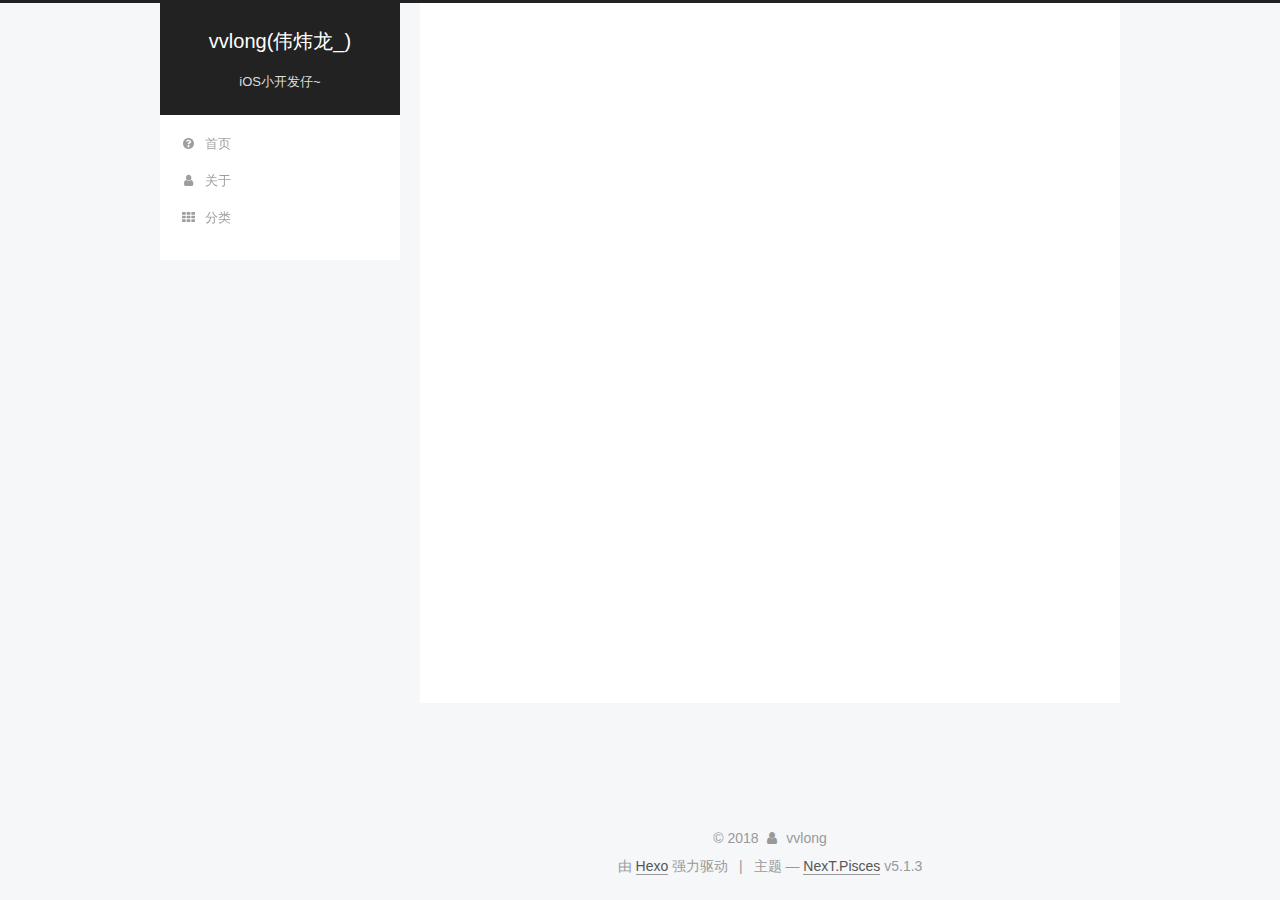
<file: archives/index.html>
<!DOCTYPE html>



  


<html class="theme-next pisces use-motion" lang="zh-Hans">
<head>
  <meta charset="UTF-8"/>
<meta http-equiv="X-UA-Compatible" content="IE=edge" />
<meta name="viewport" content="width=device-width, initial-scale=1, maximum-scale=1"/>
<meta name="theme-color" content="#222">









<meta http-equiv="Cache-Control" content="no-transform" />
<meta http-equiv="Cache-Control" content="no-siteapp" />
















  
  
  <link href="/lib/fancybox/source/jquery.fancybox.css?v=2.1.5" rel="stylesheet" type="text/css" />







<link href="/lib/font-awesome/css/font-awesome.min.css?v=4.6.2" rel="stylesheet" type="text/css" />

<link href="/css/main.css?v=5.1.3" rel="stylesheet" type="text/css" />


  <link rel="apple-touch-icon" sizes="180x180" href="/images/apple-touch-icon-next.png?v=5.1.3">


  <link rel="icon" type="image/png" sizes="32x32" href="/images/favicon-32x32-next.png?v=5.1.3">


  <link rel="icon" type="image/png" sizes="16x16" href="/images/favicon-16x16-next.png?v=5.1.3">


  <link rel="mask-icon" href="/images/logo.svg?v=5.1.3" color="#222">





  <meta name="keywords" content="Hexo, NexT" />










<meta name="description" content="乐观 自信 爱~ Wubba Lubba Dub Dub">
<meta property="og:type" content="website">
<meta property="og:title" content="vvlong(伟炜龙_)">
<meta property="og:url" content="https://vvlong-can.github.io/archives/index.html">
<meta property="og:site_name" content="vvlong(伟炜龙_)">
<meta property="og:description" content="乐观 自信 爱~ Wubba Lubba Dub Dub">
<meta property="og:locale" content="zh-Hans">
<meta name="twitter:card" content="summary">
<meta name="twitter:title" content="vvlong(伟炜龙_)">
<meta name="twitter:description" content="乐观 自信 爱~ Wubba Lubba Dub Dub">



<script type="text/javascript" id="hexo.configurations">
  var NexT = window.NexT || {};
  var CONFIG = {
    root: '/',
    scheme: 'Pisces',
    version: '5.1.3',
    sidebar: {"position":"left","display":"post","offset":12,"b2t":false,"scrollpercent":false,"onmobile":false},
    fancybox: true,
    tabs: true,
    motion: {"enable":true,"async":false,"transition":{"post_block":"fadeIn","post_header":"slideDownIn","post_body":"slideDownIn","coll_header":"slideLeftIn","sidebar":"slideUpIn"}},
    duoshuo: {
      userId: '0',
      author: '博主'
    },
    algolia: {
      applicationID: '',
      apiKey: '',
      indexName: '',
      hits: {"per_page":10},
      labels: {"input_placeholder":"Search for Posts","hits_empty":"We didn't find any results for the search: ${query}","hits_stats":"${hits} results found in ${time} ms"}
    }
  };
</script>



  <link rel="canonical" href="https://vvlong-can.github.io/archives/"/>





  <title>归档 | vvlong(伟炜龙_)</title>
  








</head>

<body itemscope itemtype="http://schema.org/WebPage" lang="zh-Hans">

  
  
    
  

  <div class="container sidebar-position-left page-archive">
    <div class="headband"></div>

    <header id="header" class="header" itemscope itemtype="http://schema.org/WPHeader">
      <div class="header-inner"><div class="site-brand-wrapper">
  <div class="site-meta ">
    

    <div class="custom-logo-site-title">
      <a href="/"  class="brand" rel="start">
        <span class="logo-line-before"><i></i></span>
        <span class="site-title">vvlong(伟炜龙_)</span>
        <span class="logo-line-after"><i></i></span>
      </a>
    </div>
      
        <p class="site-subtitle">iOS小开发仔~</p>
      
  </div>

  <div class="site-nav-toggle">
    <button>
      <span class="btn-bar"></span>
      <span class="btn-bar"></span>
      <span class="btn-bar"></span>
    </button>
  </div>
</div>

<nav class="site-nav">
  

  
    <ul id="menu" class="menu">
      
        
        <li class="menu-item menu-item-home">
          <a href="/" rel="section">
            
              <i class="menu-item-icon fa fa-fw fa-question-circle"></i> <br />
            
            首页
          </a>
        </li>
      
        
        <li class="menu-item menu-item-about">
          <a href="/about/" rel="section">
            
              <i class="menu-item-icon fa fa-fw fa-user"></i> <br />
            
            关于
          </a>
        </li>
      
        
        <li class="menu-item menu-item-categories">
          <a href="/categories/" rel="section">
            
              <i class="menu-item-icon fa fa-fw fa-th"></i> <br />
            
            分类
          </a>
        </li>
      

      
    </ul>
  

  
</nav>



 </div>
    </header>

    <main id="main" class="main">
      <div class="main-inner">
        <div class="content-wrap">
          <div id="content" class="content">
            

  
  
  
  <div class="post-block archive">
    <div id="posts" class="posts-collapse">
      <span class="archive-move-on"></span>

      <span class="archive-page-counter">
        
        
        
          
        
        嗯..! 目前共计 2 篇日志。 继续努力。
      </span>

      

        
        
        

        
          
          <div class="collection-title">
            <h1 class="archive-year" id="archive-year-2017">2017</h1>
          </div>
        
        

        

  <article class="post post-type-normal" itemscope itemtype="http://schema.org/Article">
    <header class="post-header">

      <h2 class="post-title">
        
            <a class="post-title-link" href="/2017/10/29/untitled-1509283539373/" itemprop="url">
              
                <span itemprop="name">手管iPhoneX适配总结</span>
              
            </a>
        
      </h2>

      <div class="post-meta">
        <time class="post-time" itemprop="dateCreated"
              datetime="2017-10-29T21:26:19+08:00"
              content="2017-10-29" >
          10-29
        </time>
      </div>

    </header>
  </article>



      

        
        
        

        
        

        

  <article class="post post-type-normal" itemscope itemtype="http://schema.org/Article">
    <header class="post-header">

      <h2 class="post-title">
        
            <a class="post-title-link" href="/2017/10/29/hello-world/" itemprop="url">
              
                <span itemprop="name">Hello World</span>
              
            </a>
        
      </h2>

      <div class="post-meta">
        <time class="post-time" itemprop="dateCreated"
              datetime="2017-10-29T19:31:33+08:00"
              content="2017-10-29" >
          10-29
        </time>
      </div>

    </header>
  </article>



      

    </div>
  </div>
  
  
  

  



          </div>
          


          

        </div>
        
          
  
  <div class="sidebar-toggle">
    <div class="sidebar-toggle-line-wrap">
      <span class="sidebar-toggle-line sidebar-toggle-line-first"></span>
      <span class="sidebar-toggle-line sidebar-toggle-line-middle"></span>
      <span class="sidebar-toggle-line sidebar-toggle-line-last"></span>
    </div>
  </div>

  <aside id="sidebar" class="sidebar">
    
    <div class="sidebar-inner">

      

      

      <section class="site-overview-wrap sidebar-panel sidebar-panel-active">
        <div class="site-overview">
          <div class="site-author motion-element" itemprop="author" itemscope itemtype="http://schema.org/Person">
            
              <p class="site-author-name" itemprop="name">vvlong</p>
              <p class="site-description motion-element" itemprop="description">乐观 自信 爱~ Wubba Lubba Dub Dub</p>
          </div>

          <nav class="site-state motion-element">

            
              <div class="site-state-item site-state-posts">
              
                <a href="/archives">
              
                  <span class="site-state-item-count">2</span>
                  <span class="site-state-item-name">日志</span>
                </a>
              </div>
            

            

            

          </nav>

          

          <div class="links-of-author motion-element">
            
          </div>

          
          

          
          

          

        </div>
      </section>

      

      

    </div>
  </aside>


        
      </div>
    </main>

    <footer id="footer" class="footer">
      <div class="footer-inner">
        <div class="copyright">&copy; <span itemprop="copyrightYear">2018</span>
  <span class="with-love">
    <i class="fa fa-user"></i>
  </span>
  <span class="author" itemprop="copyrightHolder">vvlong</span>

  
</div>


  <div class="powered-by">由 <a class="theme-link" target="_blank" href="https://hexo.io">Hexo</a> 强力驱动</div>



  <span class="post-meta-divider">|</span>



  <div class="theme-info">主题 &mdash; <a class="theme-link" target="_blank" href="https://github.com/iissnan/hexo-theme-next">NexT.Pisces</a> v5.1.3</div>




        







        
      </div>
    </footer>

    
      <div class="back-to-top">
        <i class="fa fa-arrow-up"></i>
        
      </div>
    

    

  </div>

  

<script type="text/javascript">
  if (Object.prototype.toString.call(window.Promise) !== '[object Function]') {
    window.Promise = null;
  }
</script>









  












  
  
    <script type="text/javascript" src="/lib/jquery/index.js?v=2.1.3"></script>
  

  
  
    <script type="text/javascript" src="/lib/fastclick/lib/fastclick.min.js?v=1.0.6"></script>
  

  
  
    <script type="text/javascript" src="/lib/jquery_lazyload/jquery.lazyload.js?v=1.9.7"></script>
  

  
  
    <script type="text/javascript" src="/lib/velocity/velocity.min.js?v=1.2.1"></script>
  

  
  
    <script type="text/javascript" src="/lib/velocity/velocity.ui.min.js?v=1.2.1"></script>
  

  
  
    <script type="text/javascript" src="/lib/fancybox/source/jquery.fancybox.pack.js?v=2.1.5"></script>
  


  


  <script type="text/javascript" src="/js/src/utils.js?v=5.1.3"></script>

  <script type="text/javascript" src="/js/src/motion.js?v=5.1.3"></script>



  
  


  <script type="text/javascript" src="/js/src/affix.js?v=5.1.3"></script>

  <script type="text/javascript" src="/js/src/schemes/pisces.js?v=5.1.3"></script>



  

  


  <script type="text/javascript" src="/js/src/bootstrap.js?v=5.1.3"></script>



  


  




	





  





  












  





  

  

  
  

  

  

  

</body>
</html>
</file>
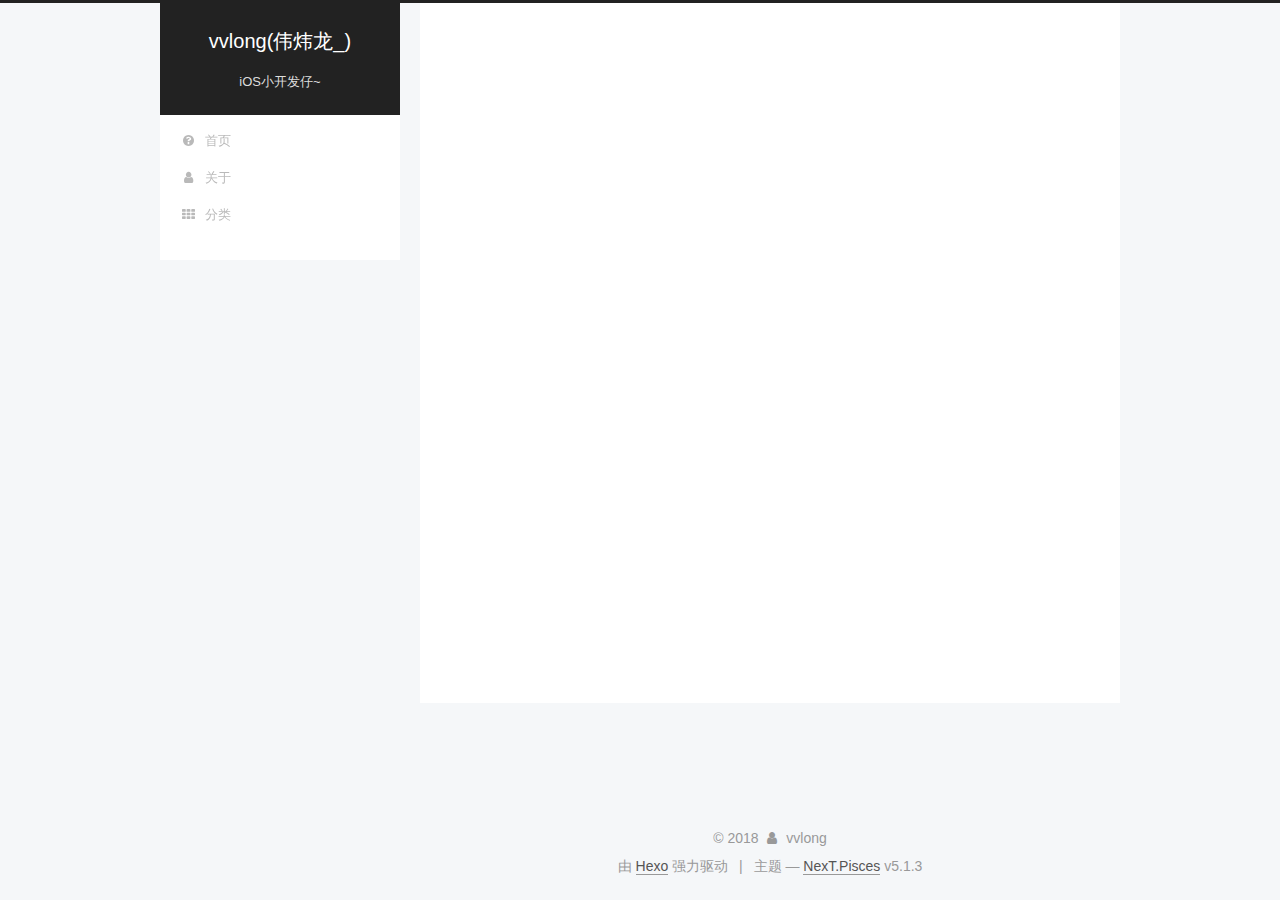
<file: archives/2017/index.html>
<!DOCTYPE html>



  


<html class="theme-next pisces use-motion" lang="zh-Hans">
<head>
  <meta charset="UTF-8"/>
<meta http-equiv="X-UA-Compatible" content="IE=edge" />
<meta name="viewport" content="width=device-width, initial-scale=1, maximum-scale=1"/>
<meta name="theme-color" content="#222">









<meta http-equiv="Cache-Control" content="no-transform" />
<meta http-equiv="Cache-Control" content="no-siteapp" />
















  
  
  <link href="/lib/fancybox/source/jquery.fancybox.css?v=2.1.5" rel="stylesheet" type="text/css" />







<link href="/lib/font-awesome/css/font-awesome.min.css?v=4.6.2" rel="stylesheet" type="text/css" />

<link href="/css/main.css?v=5.1.3" rel="stylesheet" type="text/css" />


  <link rel="apple-touch-icon" sizes="180x180" href="/images/apple-touch-icon-next.png?v=5.1.3">


  <link rel="icon" type="image/png" sizes="32x32" href="/images/favicon-32x32-next.png?v=5.1.3">


  <link rel="icon" type="image/png" sizes="16x16" href="/images/favicon-16x16-next.png?v=5.1.3">


  <link rel="mask-icon" href="/images/logo.svg?v=5.1.3" color="#222">





  <meta name="keywords" content="Hexo, NexT" />










<meta name="description" content="乐观 自信 爱~ Wubba Lubba Dub Dub">
<meta property="og:type" content="website">
<meta property="og:title" content="vvlong(伟炜龙_)">
<meta property="og:url" content="https://vvlong-can.github.io/archives/2017/index.html">
<meta property="og:site_name" content="vvlong(伟炜龙_)">
<meta property="og:description" content="乐观 自信 爱~ Wubba Lubba Dub Dub">
<meta property="og:locale" content="zh-Hans">
<meta name="twitter:card" content="summary">
<meta name="twitter:title" content="vvlong(伟炜龙_)">
<meta name="twitter:description" content="乐观 自信 爱~ Wubba Lubba Dub Dub">



<script type="text/javascript" id="hexo.configurations">
  var NexT = window.NexT || {};
  var CONFIG = {
    root: '/',
    scheme: 'Pisces',
    version: '5.1.3',
    sidebar: {"position":"left","display":"post","offset":12,"b2t":false,"scrollpercent":false,"onmobile":false},
    fancybox: true,
    tabs: true,
    motion: {"enable":true,"async":false,"transition":{"post_block":"fadeIn","post_header":"slideDownIn","post_body":"slideDownIn","coll_header":"slideLeftIn","sidebar":"slideUpIn"}},
    duoshuo: {
      userId: '0',
      author: '博主'
    },
    algolia: {
      applicationID: '',
      apiKey: '',
      indexName: '',
      hits: {"per_page":10},
      labels: {"input_placeholder":"Search for Posts","hits_empty":"We didn't find any results for the search: ${query}","hits_stats":"${hits} results found in ${time} ms"}
    }
  };
</script>



  <link rel="canonical" href="https://vvlong-can.github.io/archives/2017/"/>





  <title>归档 | vvlong(伟炜龙_)</title>
  








</head>

<body itemscope itemtype="http://schema.org/WebPage" lang="zh-Hans">

  
  
    
  

  <div class="container sidebar-position-left page-archive">
    <div class="headband"></div>

    <header id="header" class="header" itemscope itemtype="http://schema.org/WPHeader">
      <div class="header-inner"><div class="site-brand-wrapper">
  <div class="site-meta ">
    

    <div class="custom-logo-site-title">
      <a href="/"  class="brand" rel="start">
        <span class="logo-line-before"><i></i></span>
        <span class="site-title">vvlong(伟炜龙_)</span>
        <span class="logo-line-after"><i></i></span>
      </a>
    </div>
      
        <p class="site-subtitle">iOS小开发仔~</p>
      
  </div>

  <div class="site-nav-toggle">
    <button>
      <span class="btn-bar"></span>
      <span class="btn-bar"></span>
      <span class="btn-bar"></span>
    </button>
  </div>
</div>

<nav class="site-nav">
  

  
    <ul id="menu" class="menu">
      
        
        <li class="menu-item menu-item-home">
          <a href="/" rel="section">
            
              <i class="menu-item-icon fa fa-fw fa-question-circle"></i> <br />
            
            首页
          </a>
        </li>
      
        
        <li class="menu-item menu-item-about">
          <a href="/about/" rel="section">
            
              <i class="menu-item-icon fa fa-fw fa-user"></i> <br />
            
            关于
          </a>
        </li>
      
        
        <li class="menu-item menu-item-categories">
          <a href="/categories/" rel="section">
            
              <i class="menu-item-icon fa fa-fw fa-th"></i> <br />
            
            分类
          </a>
        </li>
      

      
    </ul>
  

  
</nav>



 </div>
    </header>

    <main id="main" class="main">
      <div class="main-inner">
        <div class="content-wrap">
          <div id="content" class="content">
            

  
  
  
  <div class="post-block archive">
    <div id="posts" class="posts-collapse">
      <span class="archive-move-on"></span>

      <span class="archive-page-counter">
        
        
        
          
        
        嗯..! 目前共计 2 篇日志。 继续努力。
      </span>

      

        
        
        

        
          
          <div class="collection-title">
            <h1 class="archive-year" id="archive-year-2017">2017</h1>
          </div>
        
        

        

  <article class="post post-type-normal" itemscope itemtype="http://schema.org/Article">
    <header class="post-header">

      <h2 class="post-title">
        
            <a class="post-title-link" href="/2017/10/29/untitled-1509283539373/" itemprop="url">
              
                <span itemprop="name">手管iPhoneX适配总结</span>
              
            </a>
        
      </h2>

      <div class="post-meta">
        <time class="post-time" itemprop="dateCreated"
              datetime="2017-10-29T21:26:19+08:00"
              content="2017-10-29" >
          10-29
        </time>
      </div>

    </header>
  </article>



      

        
        
        

        
        

        

  <article class="post post-type-normal" itemscope itemtype="http://schema.org/Article">
    <header class="post-header">

      <h2 class="post-title">
        
            <a class="post-title-link" href="/2017/10/29/hello-world/" itemprop="url">
              
                <span itemprop="name">Hello World</span>
              
            </a>
        
      </h2>

      <div class="post-meta">
        <time class="post-time" itemprop="dateCreated"
              datetime="2017-10-29T19:31:33+08:00"
              content="2017-10-29" >
          10-29
        </time>
      </div>

    </header>
  </article>



      

    </div>
  </div>
  
  
  

  



          </div>
          


          

        </div>
        
          
  
  <div class="sidebar-toggle">
    <div class="sidebar-toggle-line-wrap">
      <span class="sidebar-toggle-line sidebar-toggle-line-first"></span>
      <span class="sidebar-toggle-line sidebar-toggle-line-middle"></span>
      <span class="sidebar-toggle-line sidebar-toggle-line-last"></span>
    </div>
  </div>

  <aside id="sidebar" class="sidebar">
    
    <div class="sidebar-inner">

      

      

      <section class="site-overview-wrap sidebar-panel sidebar-panel-active">
        <div class="site-overview">
          <div class="site-author motion-element" itemprop="author" itemscope itemtype="http://schema.org/Person">
            
              <p class="site-author-name" itemprop="name">vvlong</p>
              <p class="site-description motion-element" itemprop="description">乐观 自信 爱~ Wubba Lubba Dub Dub</p>
          </div>

          <nav class="site-state motion-element">

            
              <div class="site-state-item site-state-posts">
              
                <a href="/archives">
              
                  <span class="site-state-item-count">2</span>
                  <span class="site-state-item-name">日志</span>
                </a>
              </div>
            

            

            

          </nav>

          

          <div class="links-of-author motion-element">
            
          </div>

          
          

          
          

          

        </div>
      </section>

      

      

    </div>
  </aside>


        
      </div>
    </main>

    <footer id="footer" class="footer">
      <div class="footer-inner">
        <div class="copyright">&copy; <span itemprop="copyrightYear">2018</span>
  <span class="with-love">
    <i class="fa fa-user"></i>
  </span>
  <span class="author" itemprop="copyrightHolder">vvlong</span>

  
</div>


  <div class="powered-by">由 <a class="theme-link" target="_blank" href="https://hexo.io">Hexo</a> 强力驱动</div>



  <span class="post-meta-divider">|</span>



  <div class="theme-info">主题 &mdash; <a class="theme-link" target="_blank" href="https://github.com/iissnan/hexo-theme-next">NexT.Pisces</a> v5.1.3</div>




        







        
      </div>
    </footer>

    
      <div class="back-to-top">
        <i class="fa fa-arrow-up"></i>
        
      </div>
    

    

  </div>

  

<script type="text/javascript">
  if (Object.prototype.toString.call(window.Promise) !== '[object Function]') {
    window.Promise = null;
  }
</script>









  












  
  
    <script type="text/javascript" src="/lib/jquery/index.js?v=2.1.3"></script>
  

  
  
    <script type="text/javascript" src="/lib/fastclick/lib/fastclick.min.js?v=1.0.6"></script>
  

  
  
    <script type="text/javascript" src="/lib/jquery_lazyload/jquery.lazyload.js?v=1.9.7"></script>
  

  
  
    <script type="text/javascript" src="/lib/velocity/velocity.min.js?v=1.2.1"></script>
  

  
  
    <script type="text/javascript" src="/lib/velocity/velocity.ui.min.js?v=1.2.1"></script>
  

  
  
    <script type="text/javascript" src="/lib/fancybox/source/jquery.fancybox.pack.js?v=2.1.5"></script>
  


  


  <script type="text/javascript" src="/js/src/utils.js?v=5.1.3"></script>

  <script type="text/javascript" src="/js/src/motion.js?v=5.1.3"></script>



  
  


  <script type="text/javascript" src="/js/src/affix.js?v=5.1.3"></script>

  <script type="text/javascript" src="/js/src/schemes/pisces.js?v=5.1.3"></script>



  

  


  <script type="text/javascript" src="/js/src/bootstrap.js?v=5.1.3"></script>



  


  




	





  





  












  





  

  

  
  

  

  

  

</body>
</html>
</file>
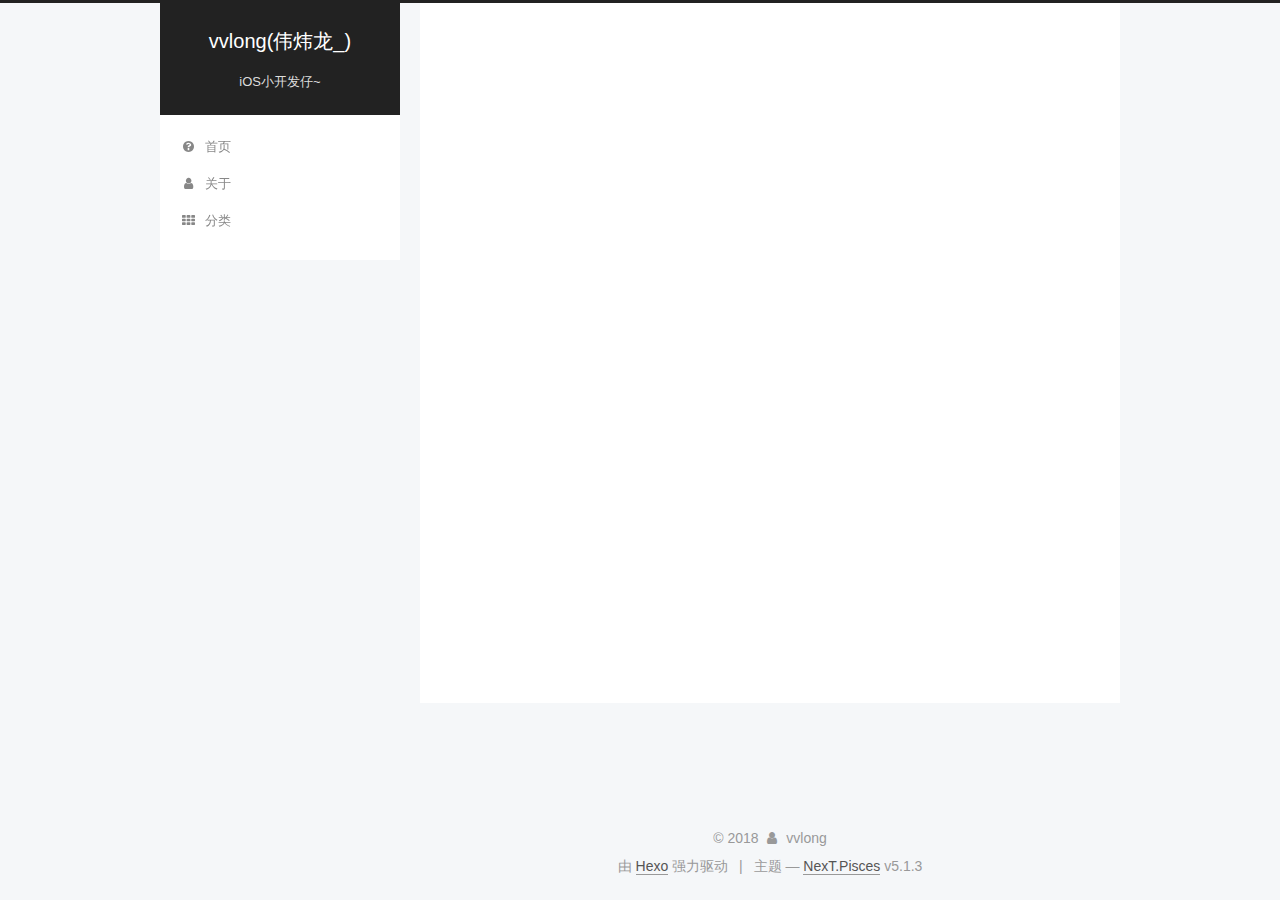
<file: archives/2017/10/index.html>
<!DOCTYPE html>



  


<html class="theme-next pisces use-motion" lang="zh-Hans">
<head>
  <meta charset="UTF-8"/>
<meta http-equiv="X-UA-Compatible" content="IE=edge" />
<meta name="viewport" content="width=device-width, initial-scale=1, maximum-scale=1"/>
<meta name="theme-color" content="#222">









<meta http-equiv="Cache-Control" content="no-transform" />
<meta http-equiv="Cache-Control" content="no-siteapp" />
















  
  
  <link href="/lib/fancybox/source/jquery.fancybox.css?v=2.1.5" rel="stylesheet" type="text/css" />







<link href="/lib/font-awesome/css/font-awesome.min.css?v=4.6.2" rel="stylesheet" type="text/css" />

<link href="/css/main.css?v=5.1.3" rel="stylesheet" type="text/css" />


  <link rel="apple-touch-icon" sizes="180x180" href="/images/apple-touch-icon-next.png?v=5.1.3">


  <link rel="icon" type="image/png" sizes="32x32" href="/images/favicon-32x32-next.png?v=5.1.3">


  <link rel="icon" type="image/png" sizes="16x16" href="/images/favicon-16x16-next.png?v=5.1.3">


  <link rel="mask-icon" href="/images/logo.svg?v=5.1.3" color="#222">





  <meta name="keywords" content="Hexo, NexT" />










<meta name="description" content="乐观 自信 爱~ Wubba Lubba Dub Dub">
<meta property="og:type" content="website">
<meta property="og:title" content="vvlong(伟炜龙_)">
<meta property="og:url" content="https://vvlong-can.github.io/archives/2017/10/index.html">
<meta property="og:site_name" content="vvlong(伟炜龙_)">
<meta property="og:description" content="乐观 自信 爱~ Wubba Lubba Dub Dub">
<meta property="og:locale" content="zh-Hans">
<meta name="twitter:card" content="summary">
<meta name="twitter:title" content="vvlong(伟炜龙_)">
<meta name="twitter:description" content="乐观 自信 爱~ Wubba Lubba Dub Dub">



<script type="text/javascript" id="hexo.configurations">
  var NexT = window.NexT || {};
  var CONFIG = {
    root: '/',
    scheme: 'Pisces',
    version: '5.1.3',
    sidebar: {"position":"left","display":"post","offset":12,"b2t":false,"scrollpercent":false,"onmobile":false},
    fancybox: true,
    tabs: true,
    motion: {"enable":true,"async":false,"transition":{"post_block":"fadeIn","post_header":"slideDownIn","post_body":"slideDownIn","coll_header":"slideLeftIn","sidebar":"slideUpIn"}},
    duoshuo: {
      userId: '0',
      author: '博主'
    },
    algolia: {
      applicationID: '',
      apiKey: '',
      indexName: '',
      hits: {"per_page":10},
      labels: {"input_placeholder":"Search for Posts","hits_empty":"We didn't find any results for the search: ${query}","hits_stats":"${hits} results found in ${time} ms"}
    }
  };
</script>



  <link rel="canonical" href="https://vvlong-can.github.io/archives/2017/10/"/>





  <title>归档 | vvlong(伟炜龙_)</title>
  








</head>

<body itemscope itemtype="http://schema.org/WebPage" lang="zh-Hans">

  
  
    
  

  <div class="container sidebar-position-left page-archive">
    <div class="headband"></div>

    <header id="header" class="header" itemscope itemtype="http://schema.org/WPHeader">
      <div class="header-inner"><div class="site-brand-wrapper">
  <div class="site-meta ">
    

    <div class="custom-logo-site-title">
      <a href="/"  class="brand" rel="start">
        <span class="logo-line-before"><i></i></span>
        <span class="site-title">vvlong(伟炜龙_)</span>
        <span class="logo-line-after"><i></i></span>
      </a>
    </div>
      
        <p class="site-subtitle">iOS小开发仔~</p>
      
  </div>

  <div class="site-nav-toggle">
    <button>
      <span class="btn-bar"></span>
      <span class="btn-bar"></span>
      <span class="btn-bar"></span>
    </button>
  </div>
</div>

<nav class="site-nav">
  

  
    <ul id="menu" class="menu">
      
        
        <li class="menu-item menu-item-home">
          <a href="/" rel="section">
            
              <i class="menu-item-icon fa fa-fw fa-question-circle"></i> <br />
            
            首页
          </a>
        </li>
      
        
        <li class="menu-item menu-item-about">
          <a href="/about/" rel="section">
            
              <i class="menu-item-icon fa fa-fw fa-user"></i> <br />
            
            关于
          </a>
        </li>
      
        
        <li class="menu-item menu-item-categories">
          <a href="/categories/" rel="section">
            
              <i class="menu-item-icon fa fa-fw fa-th"></i> <br />
            
            分类
          </a>
        </li>
      

      
    </ul>
  

  
</nav>



 </div>
    </header>

    <main id="main" class="main">
      <div class="main-inner">
        <div class="content-wrap">
          <div id="content" class="content">
            

  
  
  
  <div class="post-block archive">
    <div id="posts" class="posts-collapse">
      <span class="archive-move-on"></span>

      <span class="archive-page-counter">
        
        
        
          
        
        嗯..! 目前共计 2 篇日志。 继续努力。
      </span>

      

        
        
        

        
          
          <div class="collection-title">
            <h1 class="archive-year" id="archive-year-2017">2017</h1>
          </div>
        
        

        

  <article class="post post-type-normal" itemscope itemtype="http://schema.org/Article">
    <header class="post-header">

      <h2 class="post-title">
        
            <a class="post-title-link" href="/2017/10/29/untitled-1509283539373/" itemprop="url">
              
                <span itemprop="name">手管iPhoneX适配总结</span>
              
            </a>
        
      </h2>

      <div class="post-meta">
        <time class="post-time" itemprop="dateCreated"
              datetime="2017-10-29T21:26:19+08:00"
              content="2017-10-29" >
          10-29
        </time>
      </div>

    </header>
  </article>



      

        
        
        

        
        

        

  <article class="post post-type-normal" itemscope itemtype="http://schema.org/Article">
    <header class="post-header">

      <h2 class="post-title">
        
            <a class="post-title-link" href="/2017/10/29/hello-world/" itemprop="url">
              
                <span itemprop="name">Hello World</span>
              
            </a>
        
      </h2>

      <div class="post-meta">
        <time class="post-time" itemprop="dateCreated"
              datetime="2017-10-29T19:31:33+08:00"
              content="2017-10-29" >
          10-29
        </time>
      </div>

    </header>
  </article>



      

    </div>
  </div>
  
  
  

  



          </div>
          


          

        </div>
        
          
  
  <div class="sidebar-toggle">
    <div class="sidebar-toggle-line-wrap">
      <span class="sidebar-toggle-line sidebar-toggle-line-first"></span>
      <span class="sidebar-toggle-line sidebar-toggle-line-middle"></span>
      <span class="sidebar-toggle-line sidebar-toggle-line-last"></span>
    </div>
  </div>

  <aside id="sidebar" class="sidebar">
    
    <div class="sidebar-inner">

      

      

      <section class="site-overview-wrap sidebar-panel sidebar-panel-active">
        <div class="site-overview">
          <div class="site-author motion-element" itemprop="author" itemscope itemtype="http://schema.org/Person">
            
              <p class="site-author-name" itemprop="name">vvlong</p>
              <p class="site-description motion-element" itemprop="description">乐观 自信 爱~ Wubba Lubba Dub Dub</p>
          </div>

          <nav class="site-state motion-element">

            
              <div class="site-state-item site-state-posts">
              
                <a href="/archives">
              
                  <span class="site-state-item-count">2</span>
                  <span class="site-state-item-name">日志</span>
                </a>
              </div>
            

            

            

          </nav>

          

          <div class="links-of-author motion-element">
            
          </div>

          
          

          
          

          

        </div>
      </section>

      

      

    </div>
  </aside>


        
      </div>
    </main>

    <footer id="footer" class="footer">
      <div class="footer-inner">
        <div class="copyright">&copy; <span itemprop="copyrightYear">2018</span>
  <span class="with-love">
    <i class="fa fa-user"></i>
  </span>
  <span class="author" itemprop="copyrightHolder">vvlong</span>

  
</div>


  <div class="powered-by">由 <a class="theme-link" target="_blank" href="https://hexo.io">Hexo</a> 强力驱动</div>



  <span class="post-meta-divider">|</span>



  <div class="theme-info">主题 &mdash; <a class="theme-link" target="_blank" href="https://github.com/iissnan/hexo-theme-next">NexT.Pisces</a> v5.1.3</div>




        







        
      </div>
    </footer>

    
      <div class="back-to-top">
        <i class="fa fa-arrow-up"></i>
        
      </div>
    

    

  </div>

  

<script type="text/javascript">
  if (Object.prototype.toString.call(window.Promise) !== '[object Function]') {
    window.Promise = null;
  }
</script>









  












  
  
    <script type="text/javascript" src="/lib/jquery/index.js?v=2.1.3"></script>
  

  
  
    <script type="text/javascript" src="/lib/fastclick/lib/fastclick.min.js?v=1.0.6"></script>
  

  
  
    <script type="text/javascript" src="/lib/jquery_lazyload/jquery.lazyload.js?v=1.9.7"></script>
  

  
  
    <script type="text/javascript" src="/lib/velocity/velocity.min.js?v=1.2.1"></script>
  

  
  
    <script type="text/javascript" src="/lib/velocity/velocity.ui.min.js?v=1.2.1"></script>
  

  
  
    <script type="text/javascript" src="/lib/fancybox/source/jquery.fancybox.pack.js?v=2.1.5"></script>
  


  


  <script type="text/javascript" src="/js/src/utils.js?v=5.1.3"></script>

  <script type="text/javascript" src="/js/src/motion.js?v=5.1.3"></script>



  
  


  <script type="text/javascript" src="/js/src/affix.js?v=5.1.3"></script>

  <script type="text/javascript" src="/js/src/schemes/pisces.js?v=5.1.3"></script>



  

  


  <script type="text/javascript" src="/js/src/bootstrap.js?v=5.1.3"></script>



  


  




	





  





  












  





  

  

  
  

  

  

  

</body>
</html>
</file>
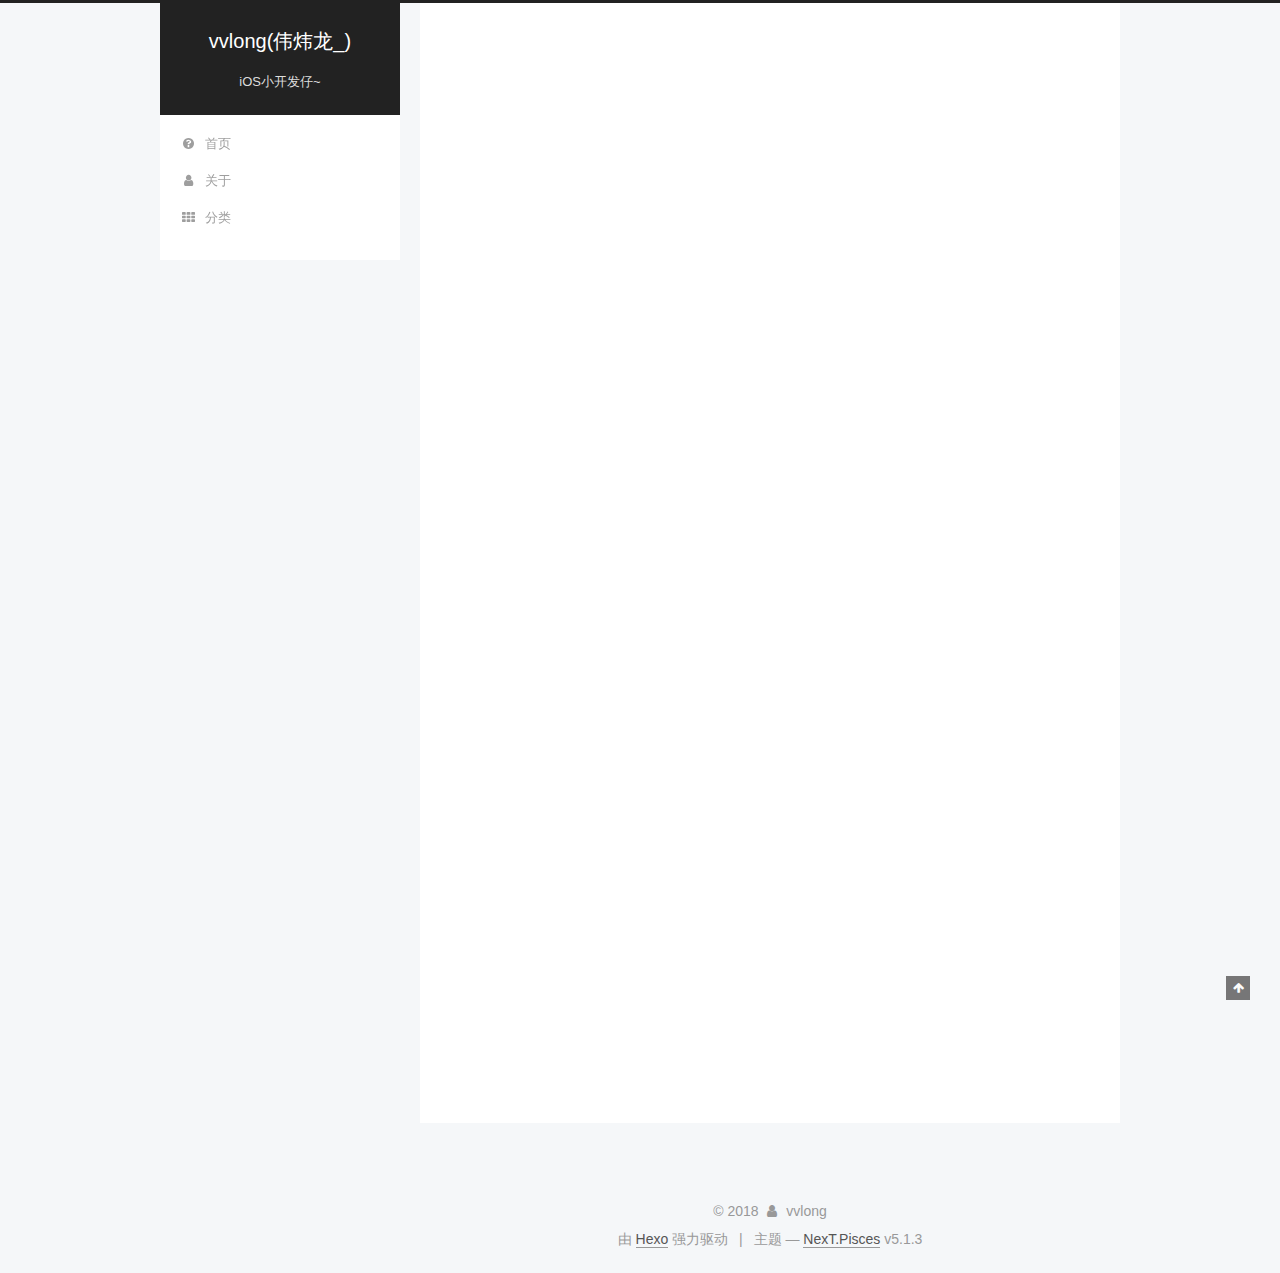
<file: 2017/10/29/hello-world/index.html>
<!DOCTYPE html>



  


<html class="theme-next pisces use-motion" lang="zh-Hans">
<head>
  <meta charset="UTF-8"/>
<meta http-equiv="X-UA-Compatible" content="IE=edge" />
<meta name="viewport" content="width=device-width, initial-scale=1, maximum-scale=1"/>
<meta name="theme-color" content="#222">









<meta http-equiv="Cache-Control" content="no-transform" />
<meta http-equiv="Cache-Control" content="no-siteapp" />
















  
  
  <link href="/lib/fancybox/source/jquery.fancybox.css?v=2.1.5" rel="stylesheet" type="text/css" />







<link href="/lib/font-awesome/css/font-awesome.min.css?v=4.6.2" rel="stylesheet" type="text/css" />

<link href="/css/main.css?v=5.1.3" rel="stylesheet" type="text/css" />


  <link rel="apple-touch-icon" sizes="180x180" href="/images/apple-touch-icon-next.png?v=5.1.3">


  <link rel="icon" type="image/png" sizes="32x32" href="/images/favicon-32x32-next.png?v=5.1.3">


  <link rel="icon" type="image/png" sizes="16x16" href="/images/favicon-16x16-next.png?v=5.1.3">


  <link rel="mask-icon" href="/images/logo.svg?v=5.1.3" color="#222">





  <meta name="keywords" content="Hexo, NexT" />










<meta name="description" content="Welcome to Hexo! This is your very first post. Check documentation for more info. If you get any problems when using Hexo, you can find the answer in troubleshooting or you can ask me on GitHub. Quick">
<meta property="og:type" content="article">
<meta property="og:title" content="Hello World">
<meta property="og:url" content="https://vvlong-can.github.io/2017/10/29/hello-world/index.html">
<meta property="og:site_name" content="vvlong(伟炜龙_)">
<meta property="og:description" content="Welcome to Hexo! This is your very first post. Check documentation for more info. If you get any problems when using Hexo, you can find the answer in troubleshooting or you can ask me on GitHub. Quick">
<meta property="og:locale" content="zh-Hans">
<meta property="og:updated_time" content="2017-10-29T11:31:33.000Z">
<meta name="twitter:card" content="summary">
<meta name="twitter:title" content="Hello World">
<meta name="twitter:description" content="Welcome to Hexo! This is your very first post. Check documentation for more info. If you get any problems when using Hexo, you can find the answer in troubleshooting or you can ask me on GitHub. Quick">



<script type="text/javascript" id="hexo.configurations">
  var NexT = window.NexT || {};
  var CONFIG = {
    root: '/',
    scheme: 'Pisces',
    version: '5.1.3',
    sidebar: {"position":"left","display":"post","offset":12,"b2t":false,"scrollpercent":false,"onmobile":false},
    fancybox: true,
    tabs: true,
    motion: {"enable":true,"async":false,"transition":{"post_block":"fadeIn","post_header":"slideDownIn","post_body":"slideDownIn","coll_header":"slideLeftIn","sidebar":"slideUpIn"}},
    duoshuo: {
      userId: '0',
      author: '博主'
    },
    algolia: {
      applicationID: '',
      apiKey: '',
      indexName: '',
      hits: {"per_page":10},
      labels: {"input_placeholder":"Search for Posts","hits_empty":"We didn't find any results for the search: ${query}","hits_stats":"${hits} results found in ${time} ms"}
    }
  };
</script>



  <link rel="canonical" href="https://vvlong-can.github.io/2017/10/29/hello-world/"/>





  <title>Hello World | vvlong(伟炜龙_)</title>
  








</head>

<body itemscope itemtype="http://schema.org/WebPage" lang="zh-Hans">

  
  
    
  

  <div class="container sidebar-position-left page-post-detail">
    <div class="headband"></div>

    <header id="header" class="header" itemscope itemtype="http://schema.org/WPHeader">
      <div class="header-inner"><div class="site-brand-wrapper">
  <div class="site-meta ">
    

    <div class="custom-logo-site-title">
      <a href="/"  class="brand" rel="start">
        <span class="logo-line-before"><i></i></span>
        <span class="site-title">vvlong(伟炜龙_)</span>
        <span class="logo-line-after"><i></i></span>
      </a>
    </div>
      
        <p class="site-subtitle">iOS小开发仔~</p>
      
  </div>

  <div class="site-nav-toggle">
    <button>
      <span class="btn-bar"></span>
      <span class="btn-bar"></span>
      <span class="btn-bar"></span>
    </button>
  </div>
</div>

<nav class="site-nav">
  

  
    <ul id="menu" class="menu">
      
        
        <li class="menu-item menu-item-home">
          <a href="/" rel="section">
            
              <i class="menu-item-icon fa fa-fw fa-question-circle"></i> <br />
            
            首页
          </a>
        </li>
      
        
        <li class="menu-item menu-item-about">
          <a href="/about/" rel="section">
            
              <i class="menu-item-icon fa fa-fw fa-user"></i> <br />
            
            关于
          </a>
        </li>
      
        
        <li class="menu-item menu-item-categories">
          <a href="/categories/" rel="section">
            
              <i class="menu-item-icon fa fa-fw fa-th"></i> <br />
            
            分类
          </a>
        </li>
      

      
    </ul>
  

  
</nav>



 </div>
    </header>

    <main id="main" class="main">
      <div class="main-inner">
        <div class="content-wrap">
          <div id="content" class="content">
            

  <div id="posts" class="posts-expand">
    

  

  
  
  

  <article class="post post-type-normal" itemscope itemtype="http://schema.org/Article">
  
  
  
  <div class="post-block">
    <link itemprop="mainEntityOfPage" href="https://vvlong-can.github.io/2017/10/29/hello-world/">

    <span hidden itemprop="author" itemscope itemtype="http://schema.org/Person">
      <meta itemprop="name" content="vvlong">
      <meta itemprop="description" content="">
      <meta itemprop="image" content="/images/avatar.gif">
    </span>

    <span hidden itemprop="publisher" itemscope itemtype="http://schema.org/Organization">
      <meta itemprop="name" content="vvlong(伟炜龙_)">
    </span>

    
      <header class="post-header">

        
        
          <h1 class="post-title" itemprop="name headline">Hello World</h1>
        

        <div class="post-meta">
          <span class="post-time">
            
              <span class="post-meta-item-icon">
                <i class="fa fa-calendar-o"></i>
              </span>
              
                <span class="post-meta-item-text">发表于</span>
              
              <time title="创建于" itemprop="dateCreated datePublished" datetime="2017-10-29T19:31:33+08:00">
                2017-10-29
              </time>
            

            

            
          </span>

          

          
            
          

          
          

          

          

          

        </div>
      </header>
    

    
    
    
    <div class="post-body" itemprop="articleBody">

      
      

      
        <p>Welcome to <a href="https://hexo.io/" target="_blank" rel="external">Hexo</a>! This is your very first post. Check <a href="https://hexo.io/docs/" target="_blank" rel="external">documentation</a> for more info. If you get any problems when using Hexo, you can find the answer in <a href="https://hexo.io/docs/troubleshooting.html" target="_blank" rel="external">troubleshooting</a> or you can ask me on <a href="https://github.com/hexojs/hexo/issues" target="_blank" rel="external">GitHub</a>.</p>
<h2 id="Quick-Start"><a href="#Quick-Start" class="headerlink" title="Quick Start"></a>Quick Start</h2><h3 id="Create-a-new-post"><a href="#Create-a-new-post" class="headerlink" title="Create a new post"></a>Create a new post</h3><figure class="highlight bash"><table><tr><td class="gutter"><pre><div class="line">1</div></pre></td><td class="code"><pre><div class="line">$ hexo new <span class="string">"My New Post"</span></div></pre></td></tr></table></figure>
<p>More info: <a href="https://hexo.io/docs/writing.html" target="_blank" rel="external">Writing</a></p>
<h3 id="Run-server"><a href="#Run-server" class="headerlink" title="Run server"></a>Run server</h3><figure class="highlight bash"><table><tr><td class="gutter"><pre><div class="line">1</div></pre></td><td class="code"><pre><div class="line">$ hexo server</div></pre></td></tr></table></figure>
<p>More info: <a href="https://hexo.io/docs/server.html" target="_blank" rel="external">Server</a></p>
<h3 id="Generate-static-files"><a href="#Generate-static-files" class="headerlink" title="Generate static files"></a>Generate static files</h3><figure class="highlight bash"><table><tr><td class="gutter"><pre><div class="line">1</div></pre></td><td class="code"><pre><div class="line">$ hexo generate</div></pre></td></tr></table></figure>
<p>More info: <a href="https://hexo.io/docs/generating.html" target="_blank" rel="external">Generating</a></p>
<h3 id="Deploy-to-remote-sites"><a href="#Deploy-to-remote-sites" class="headerlink" title="Deploy to remote sites"></a>Deploy to remote sites</h3><figure class="highlight bash"><table><tr><td class="gutter"><pre><div class="line">1</div></pre></td><td class="code"><pre><div class="line">$ hexo deploy</div></pre></td></tr></table></figure>
<p>More info: <a href="https://hexo.io/docs/deployment.html" target="_blank" rel="external">Deployment</a></p>

      
    </div>
    
    
    

    

    

    

    <footer class="post-footer">
      

      
      
      

      
        <div class="post-nav">
          <div class="post-nav-next post-nav-item">
            
          </div>

          <span class="post-nav-divider"></span>

          <div class="post-nav-prev post-nav-item">
            
              <a href="/2017/10/29/untitled-1509283539373/" rel="prev" title="手管iPhoneX适配总结">
                手管iPhoneX适配总结 <i class="fa fa-chevron-right"></i>
              </a>
            
          </div>
        </div>
      

      
      
    </footer>
  </div>
  
  
  
  </article>



    <div class="post-spread">
      
    </div>
  </div>


          </div>
          


          

  



        </div>
        
          
  
  <div class="sidebar-toggle">
    <div class="sidebar-toggle-line-wrap">
      <span class="sidebar-toggle-line sidebar-toggle-line-first"></span>
      <span class="sidebar-toggle-line sidebar-toggle-line-middle"></span>
      <span class="sidebar-toggle-line sidebar-toggle-line-last"></span>
    </div>
  </div>

  <aside id="sidebar" class="sidebar">
    
    <div class="sidebar-inner">

      

      
        <ul class="sidebar-nav motion-element">
          <li class="sidebar-nav-toc sidebar-nav-active" data-target="post-toc-wrap">
            文章目录
          </li>
          <li class="sidebar-nav-overview" data-target="site-overview-wrap">
            站点概览
          </li>
        </ul>
      

      <section class="site-overview-wrap sidebar-panel">
        <div class="site-overview">
          <div class="site-author motion-element" itemprop="author" itemscope itemtype="http://schema.org/Person">
            
              <p class="site-author-name" itemprop="name">vvlong</p>
              <p class="site-description motion-element" itemprop="description">乐观 自信 爱~ Wubba Lubba Dub Dub</p>
          </div>

          <nav class="site-state motion-element">

            
              <div class="site-state-item site-state-posts">
              
                <a href="/archives">
              
                  <span class="site-state-item-count">2</span>
                  <span class="site-state-item-name">日志</span>
                </a>
              </div>
            

            

            

          </nav>

          

          <div class="links-of-author motion-element">
            
          </div>

          
          

          
          

          

        </div>
      </section>

      
      <!--noindex-->
        <section class="post-toc-wrap motion-element sidebar-panel sidebar-panel-active">
          <div class="post-toc">

            
              
            

            
              <div class="post-toc-content"><ol class="nav"><li class="nav-item nav-level-2"><a class="nav-link" href="#Quick-Start"><span class="nav-number">1.</span> <span class="nav-text">Quick Start</span></a><ol class="nav-child"><li class="nav-item nav-level-3"><a class="nav-link" href="#Create-a-new-post"><span class="nav-number">1.1.</span> <span class="nav-text">Create a new post</span></a></li><li class="nav-item nav-level-3"><a class="nav-link" href="#Run-server"><span class="nav-number">1.2.</span> <span class="nav-text">Run server</span></a></li><li class="nav-item nav-level-3"><a class="nav-link" href="#Generate-static-files"><span class="nav-number">1.3.</span> <span class="nav-text">Generate static files</span></a></li><li class="nav-item nav-level-3"><a class="nav-link" href="#Deploy-to-remote-sites"><span class="nav-number">1.4.</span> <span class="nav-text">Deploy to remote sites</span></a></li></ol></li></ol></div>
            

          </div>
        </section>
      <!--/noindex-->
      

      

    </div>
  </aside>


        
      </div>
    </main>

    <footer id="footer" class="footer">
      <div class="footer-inner">
        <div class="copyright">&copy; <span itemprop="copyrightYear">2018</span>
  <span class="with-love">
    <i class="fa fa-user"></i>
  </span>
  <span class="author" itemprop="copyrightHolder">vvlong</span>

  
</div>


  <div class="powered-by">由 <a class="theme-link" target="_blank" href="https://hexo.io">Hexo</a> 强力驱动</div>



  <span class="post-meta-divider">|</span>



  <div class="theme-info">主题 &mdash; <a class="theme-link" target="_blank" href="https://github.com/iissnan/hexo-theme-next">NexT.Pisces</a> v5.1.3</div>




        







        
      </div>
    </footer>

    
      <div class="back-to-top">
        <i class="fa fa-arrow-up"></i>
        
      </div>
    

    

  </div>

  

<script type="text/javascript">
  if (Object.prototype.toString.call(window.Promise) !== '[object Function]') {
    window.Promise = null;
  }
</script>









  












  
  
    <script type="text/javascript" src="/lib/jquery/index.js?v=2.1.3"></script>
  

  
  
    <script type="text/javascript" src="/lib/fastclick/lib/fastclick.min.js?v=1.0.6"></script>
  

  
  
    <script type="text/javascript" src="/lib/jquery_lazyload/jquery.lazyload.js?v=1.9.7"></script>
  

  
  
    <script type="text/javascript" src="/lib/velocity/velocity.min.js?v=1.2.1"></script>
  

  
  
    <script type="text/javascript" src="/lib/velocity/velocity.ui.min.js?v=1.2.1"></script>
  

  
  
    <script type="text/javascript" src="/lib/fancybox/source/jquery.fancybox.pack.js?v=2.1.5"></script>
  


  


  <script type="text/javascript" src="/js/src/utils.js?v=5.1.3"></script>

  <script type="text/javascript" src="/js/src/motion.js?v=5.1.3"></script>



  
  


  <script type="text/javascript" src="/js/src/affix.js?v=5.1.3"></script>

  <script type="text/javascript" src="/js/src/schemes/pisces.js?v=5.1.3"></script>



  
  <script type="text/javascript" src="/js/src/scrollspy.js?v=5.1.3"></script>
<script type="text/javascript" src="/js/src/post-details.js?v=5.1.3"></script>



  


  <script type="text/javascript" src="/js/src/bootstrap.js?v=5.1.3"></script>



  


  




	





  





  












  





  

  

  
  

  

  

  

</body>
</html>
</file>
<file: css/main.css>
/* normalize.css v3.0.2 | MIT License | git.io/normalize */
html {
  font-family: sans-serif; /* 1 */
  -ms-text-size-adjust: 100%; /* 2 */
  -webkit-text-size-adjust: 100%; /* 2 */
}
body {
  margin: 0;
}
article,
aside,
details,
figcaption,
figure,
footer,
header,
hgroup,
main,
menu,
nav,
section,
summary {
  display: block;
}
audio,
canvas,
progress,
video {
  display: inline-block; /* 1 */
  vertical-align: baseline; /* 2 */
}
audio:not([controls]) {
  display: none;
  height: 0;
}
[hidden],
template {
  display: none;
}
a {
  background-color: transparent;
}
a:active,
a:hover {
  outline: 0;
}
abbr[title] {
  border-bottom: 1px dotted;
}
b,
strong {
  font-weight: bold;
}
dfn {
  font-style: italic;
}
h1 {
  font-size: 2em;
  margin: 0.67em 0;
}
mark {
  background: #ff0;
  color: #000;
}
small {
  font-size: 80%;
}
sub,
sup {
  font-size: 75%;
  line-height: 0;
  position: relative;
  vertical-align: baseline;
}
sup {
  top: -0.5em;
}
sub {
  bottom: -0.25em;
}
img {
  border: 0;
}
svg:not(:root) {
  overflow: hidden;
}
figure {
  margin: 1em 40px;
}
hr {
  -moz-box-sizing: content-box;
  box-sizing: content-box;
  height: 0;
}
pre {
  overflow: auto;
}
code,
kbd,
pre,
samp {
  font-family: monospace, monospace;
  font-size: 1em;
}
button,
input,
optgroup,
select,
textarea {
  color: inherit; /* 1 */
  font: inherit; /* 2 */
  margin: 0; /* 3 */
}
button {
  overflow: visible;
}
button,
select {
  text-transform: none;
}
button,
html input[type="button"],
input[type="reset"],
input[type="submit"] {
  -webkit-appearance: button; /* 2 */
  cursor: pointer; /* 3 */
}
button[disabled],
html input[disabled] {
  cursor: default;
}
button::-moz-focus-inner,
input::-moz-focus-inner {
  border: 0;
  padding: 0;
}
input {
  line-height: normal;
}
input[type="checkbox"],
input[type="radio"] {
  box-sizing: border-box; /* 1 */
  padding: 0; /* 2 */
}
input[type="number"]::-webkit-inner-spin-button,
input[type="number"]::-webkit-outer-spin-button {
  height: auto;
}
input[type="search"] {
  -webkit-appearance: textfield; /* 1 */
  -moz-box-sizing: content-box;
  -webkit-box-sizing: content-box; /* 2 */
  box-sizing: content-box;
}
input[type="search"]::-webkit-search-cancel-button,
input[type="search"]::-webkit-search-decoration {
  -webkit-appearance: none;
}
fieldset {
  border: 1px solid #c0c0c0;
  margin: 0 2px;
  padding: 0.35em 0.625em 0.75em;
}
legend {
  border: 0; /* 1 */
  padding: 0; /* 2 */
}
textarea {
  overflow: auto;
}
optgroup {
  font-weight: bold;
}
table {
  border-collapse: collapse;
  border-spacing: 0;
}
td,
th {
  padding: 0;
}
::selection {
  background: #262a30;
  color: #fff;
}
body {
  position: relative;
  font-family: 'Lato', "PingFang SC", "Microsoft YaHei", sans-serif;
  font-size: 14px;
  line-height: 2;
  color: #555;
  background: #f5f7f9;
}
@media (max-width: 767px) {
  body {
    padding-right: 0 !important;
  }
}
@media (min-width: 768px) and (max-width: 991px) {
  body {
    padding-right: 0 !important;
  }
}
@media (min-width: 1600px) {
  body {
    font-size: 16px;
  }
}
h1,
h2,
h3,
h4,
h5,
h6 {
  margin: 0;
  padding: 0;
  font-weight: bold;
  line-height: 1.5;
  font-family: 'Lato', "PingFang SC", "Microsoft YaHei", sans-serif;
}
h2,
h3,
h4,
h5,
h6 {
  margin: 20px 0 15px;
}
h1 {
  font-size: 22px;
}
@media (max-width: 767px) {
  h1 {
    font-size: 18px;
  }
}
h2 {
  font-size: 20px;
}
@media (max-width: 767px) {
  h2 {
    font-size: 16px;
  }
}
h3 {
  font-size: 18px;
}
@media (max-width: 767px) {
  h3 {
    font-size: 14px;
  }
}
h4 {
  font-size: 16px;
}
@media (max-width: 767px) {
  h4 {
    font-size: 12px;
  }
}
h5 {
  font-size: 14px;
}
@media (max-width: 767px) {
  h5 {
    font-size: 10px;
  }
}
h6 {
  font-size: 12px;
}
@media (max-width: 767px) {
  h6 {
    font-size: 8px;
  }
}
p {
  margin: 0 0 20px 0;
}
a {
  color: #555;
  text-decoration: none;
  outline: none;
  border-bottom: 1px solid #999;
  word-wrap: break-word;
}
a:hover {
  color: #222;
  border-bottom-color: #222;
}
blockquote {
  margin: 0;
  padding: 0;
}
img {
  display: block;
  margin: auto;
  max-width: 100%;
  height: auto;
}
hr {
  margin: 40px 0;
  height: 3px;
  border: none;
  background-color: #ddd;
  background-image: repeating-linear-gradient(-45deg, #fff, #fff 4px, transparent 4px, transparent 8px);
}
blockquote {
  padding: 0 15px;
  color: #666;
  border-left: 4px solid #ddd;
}
blockquote cite::before {
  content: "-";
  padding: 0 5px;
}
dt {
  font-weight: 700;
}
dd {
  margin: 0;
  padding: 0;
}
kbd {
  border: 1px solid #ccc;
  border-radius: 0.2em;
  box-shadow: 0.1em 0.1em 0.2em rgba(0,0,0,0.1);
  background-color: #f9f9f9;
  font-family: inherit;
  background-image: -webkit-linear-gradient(top, #eee, #fff, #eee);
  padding: 0.1em 0.3em;
  white-space: nowrap;
}
.text-left {
  text-align: left;
}
.text-center {
  text-align: center;
}
.text-right {
  text-align: right;
}
.text-justify {
  text-align: justify;
}
.text-nowrap {
  white-space: nowrap;
}
.text-lowercase {
  text-transform: lowercase;
}
.text-uppercase {
  text-transform: uppercase;
}
.text-capitalize {
  text-transform: capitalize;
}
.center-block {
  display: block;
  margin-left: auto;
  margin-right: auto;
}
.clearfix:before,
.clearfix:after {
  content: " ";
  display: table;
}
.clearfix:after {
  clear: both;
}
.pullquote {
  width: 45%;
}
.pullquote.left {
  float: left;
  margin-left: 5px;
  margin-right: 10px;
}
.pullquote.right {
  float: right;
  margin-left: 10px;
  margin-right: 5px;
}
.affix.affix.affix {
  position: fixed;
}
.translation {
  margin-top: -20px;
  font-size: 14px;
  color: #999;
}
.scrollbar-measure {
  width: 100px;
  height: 100px;
  overflow: scroll;
  position: absolute;
  top: -9999px;
}
.use-motion .motion-element {
  opacity: 0;
}
table {
  margin: 20px 0;
  width: 100%;
  border-collapse: collapse;
  border-spacing: 0;
  border: 1px solid #ddd;
  font-size: 14px;
  table-layout: fixed;
  word-wrap: break-all;
}
table>tbody>tr:nth-of-type(odd) {
  background-color: #f9f9f9;
}
table>tbody>tr:hover {
  background-color: #f5f5f5;
}
caption,
th,
td {
  padding: 8px;
  text-align: left;
  vertical-align: middle;
  font-weight: normal;
}
th,
td {
  border-bottom: 3px solid #ddd;
  border-right: 1px solid #eee;
}
th {
  padding-bottom: 10px;
  font-weight: 700;
}
td {
  border-bottom-width: 1px;
}
html,
body {
  height: 100%;
}
.container {
  position: relative;
  min-height: 100%;
}
.header-inner {
  margin: 0 auto;
  padding: 100px 0 70px;
  width: 700px;
}
@media (min-width: 1600px) {
  .container .header-inner {
    width: 900px;
  }
}
.main {
  padding-bottom: 150px;
}
.main-inner {
  margin: 0 auto;
  width: 700px;
}
@media (min-width: 1600px) {
  .container .main-inner {
    width: 900px;
  }
}
.footer {
  position: absolute;
  left: 0;
  bottom: 0;
  width: 100%;
  min-height: 50px;
}
.footer-inner {
  box-sizing: border-box;
  margin: 20px auto;
  width: 700px;
}
@media (min-width: 1600px) {
  .container .footer-inner {
    width: 900px;
  }
}
pre,
.highlight {
  overflow: auto;
  margin: 20px 0;
  padding: 0;
  font-size: 13px;
  color: #4d4d4c;
  background: #f7f7f7;
  line-height: 1.6;
}
pre,
code {
  font-family: consolas, Menlo, "PingFang SC", "Microsoft YaHei", monospace;
}
code {
  padding: 2px 4px;
  word-wrap: break-word;
  color: #555;
  background: #eee;
  border-radius: 3px;
  font-size: 13px;
}
pre {
  padding: 10px;
}
pre code {
  padding: 0;
  color: #4d4d4c;
  background: none;
  text-shadow: none;
}
.highlight {
  border-radius: 1px;
}
.highlight pre {
  border: none;
  margin: 0;
  padding: 10px 0;
}
.highlight table {
  margin: 0;
  width: auto;
  border: none;
}
.highlight td {
  border: none;
  padding: 0;
}
.highlight figcaption {
  font-size: 1em;
  color: #4d4d4c;
  line-height: 1em;
  margin-bottom: 1em;
}
.highlight figcaption:before,
.highlight figcaption:after {
  content: " ";
  display: table;
}
.highlight figcaption:after {
  clear: both;
}
.highlight figcaption a {
  float: right;
  color: #4d4d4c;
}
.highlight figcaption a:hover {
  border-bottom-color: #4d4d4c;
}
.highlight .gutter pre {
  padding-left: 10px;
  padding-right: 10px;
  color: #869194;
  text-align: right;
  background-color: #eff2f3;
}
.highlight .code pre {
  width: 100%;
  padding-left: 10px;
  padding-right: 10px;
  background-color: #f7f7f7;
}
.highlight .line {
  height: 20px;
}
.gutter {
  -webkit-user-select: none;
  -moz-user-select: none;
  -ms-user-select: none;
  user-select: none;
}
.gist table {
  width: auto;
}
.gist table td {
  border: none;
}
pre .deletion {
  background: #fdd;
}
pre .addition {
  background: #dfd;
}
pre .meta {
  color: #8959a8;
}
pre .comment {
  color: #8e908c;
}
pre .variable,
pre .attribute,
pre .tag,
pre .regexp,
pre .ruby .constant,
pre .xml .tag .title,
pre .xml .pi,
pre .xml .doctype,
pre .html .doctype,
pre .css .id,
pre .css .class,
pre .css .pseudo {
  color: #c82829;
}
pre .number,
pre .preprocessor,
pre .built_in,
pre .literal,
pre .params,
pre .constant,
pre .command {
  color: #f5871f;
}
pre .ruby .class .title,
pre .css .rules .attribute,
pre .string,
pre .value,
pre .inheritance,
pre .header,
pre .ruby .symbol,
pre .xml .cdata,
pre .special,
pre .number,
pre .formula {
  color: #718c00;
}
pre .title,
pre .css .hexcolor {
  color: #3e999f;
}
pre .function,
pre .python .decorator,
pre .python .title,
pre .ruby .function .title,
pre .ruby .title .keyword,
pre .perl .sub,
pre .javascript .title,
pre .coffeescript .title {
  color: #4271ae;
}
pre .keyword,
pre .javascript .function {
  color: #8959a8;
}
.full-image.full-image.full-image {
  border: none;
  max-width: 100%;
  width: auto;
  margin: 20px auto;
}
@media (min-width: 992px) {
  .full-image.full-image.full-image {
    max-width: none;
    width: 118%;
    margin: 0 -9%;
  }
}
.blockquote-center,
.page-home .post-type-quote blockquote,
.page-post-detail .post-type-quote blockquote {
  position: relative;
  margin: 40px 0;
  padding: 0;
  border-left: none;
  text-align: center;
}
.blockquote-center::before,
.page-home .post-type-quote blockquote::before,
.page-post-detail .post-type-quote blockquote::before,
.blockquote-center::after,
.page-home .post-type-quote blockquote::after,
.page-post-detail .post-type-quote blockquote::after {
  position: absolute;
  content: ' ';
  display: block;
  width: 100%;
  height: 24px;
  opacity: 0.2;
  background-repeat: no-repeat;
  background-position: 0 -6px;
  background-size: 22px 22px;
}
.blockquote-center::before,
.page-home .post-type-quote blockquote::before,
.page-post-detail .post-type-quote blockquote::before {
  top: -20px;
  background-image: url("../images/quote-l.svg");
  border-top: 1px solid #ccc;
}
.blockquote-center::after,
.page-home .post-type-quote blockquote::after,
.page-post-detail .post-type-quote blockquote::after {
  bottom: -20px;
  background-image: url("../images/quote-r.svg");
  border-bottom: 1px solid #ccc;
  background-position: 100% 8px;
}
.blockquote-center p,
.page-home .post-type-quote blockquote p,
.page-post-detail .post-type-quote blockquote p,
.blockquote-center div,
.page-home .post-type-quote blockquote div,
.page-post-detail .post-type-quote blockquote div {
  text-align: center;
}
.post .post-body .group-picture img {
  box-sizing: border-box;
  padding: 0 3px;
  border: none;
}
.post .group-picture-row {
  overflow: hidden;
  margin-top: 6px;
}
.post .group-picture-row:first-child {
  margin-top: 0;
}
.post .group-picture-column {
  float: left;
}
.page-post-detail .post-body .group-picture-column {
  float: none;
  margin-top: 10px;
  width: auto !important;
}
.page-post-detail .post-body .group-picture-column img {
  margin: 0 auto;
}
.page-archive .group-picture-container {
  overflow: hidden;
}
.page-archive .group-picture-row {
  float: left;
}
.page-archive .group-picture-row:first-child {
  margin-top: 6px;
}
.page-archive .group-picture-column {
  max-width: 150px;
  max-height: 150px;
}
.post-body .note {
  position: relative;
  padding: 15px;
  margin-bottom: 20px;
  border: 1px solid #eee;
  border-left-width: 5px;
  border-radius: 3px;
}
.post-body .note h2,
.post-body .note h3,
.post-body .note h4,
.post-body .note h5,
.post-body .note h6 {
  margin-top: 0;
  margin-bottom: 0;
  border-bottom: initial;
  padding-top: 0 !important;
}
.post-body .note p:first-child,
.post-body .note ul:first-child,
.post-body .note ol:first-child,
.post-body .note table:first-child,
.post-body .note pre:first-child,
.post-body .note blockquote:first-child {
  margin-top: 0;
}
.post-body .note p:last-child,
.post-body .note ul:last-child,
.post-body .note ol:last-child,
.post-body .note table:last-child,
.post-body .note pre:last-child,
.post-body .note blockquote:last-child {
  margin-bottom: 0;
}
.post-body .note.default {
  border-left-color: #777;
}
.post-body .note.default h2,
.post-body .note.default h3,
.post-body .note.default h4,
.post-body .note.default h5,
.post-body .note.default h6 {
  color: #777;
}
.post-body .note.primary {
  border-left-color: #6f42c1;
}
.post-body .note.primary h2,
.post-body .note.primary h3,
.post-body .note.primary h4,
.post-body .note.primary h5,
.post-body .note.primary h6 {
  color: #6f42c1;
}
.post-body .note.info {
  border-left-color: #428bca;
}
.post-body .note.info h2,
.post-body .note.info h3,
.post-body .note.info h4,
.post-body .note.info h5,
.post-body .note.info h6 {
  color: #428bca;
}
.post-body .note.success {
  border-left-color: #5cb85c;
}
.post-body .note.success h2,
.post-body .note.success h3,
.post-body .note.success h4,
.post-body .note.success h5,
.post-body .note.success h6 {
  color: #5cb85c;
}
.post-body .note.warning {
  border-left-color: #f0ad4e;
}
.post-body .note.warning h2,
.post-body .note.warning h3,
.post-body .note.warning h4,
.post-body .note.warning h5,
.post-body .note.warning h6 {
  color: #f0ad4e;
}
.post-body .note.danger {
  border-left-color: #d9534f;
}
.post-body .note.danger h2,
.post-body .note.danger h3,
.post-body .note.danger h4,
.post-body .note.danger h5,
.post-body .note.danger h6 {
  color: #d9534f;
}
.post-body .label {
  display: inline;
  padding: 0 2px;
  white-space: nowrap;
}
.post-body .label.default {
  background-color: #f0f0f0;
}
.post-body .label.primary {
  background-color: #efe6f7;
}
.post-body .label.info {
  background-color: #e5f2f8;
}
.post-body .label.success {
  background-color: #e7f4e9;
}
.post-body .label.warning {
  background-color: #fcf6e1;
}
.post-body .label.danger {
  background-color: #fae8eb;
}
.post-body .tabs {
  position: relative;
  display: block;
  margin-bottom: 20px;
  padding-top: 10px;
}
.post-body .tabs ul.nav-tabs {
  margin: 0;
  padding: 0;
  display: flex;
  margin-bottom: -1px;
}
@media (max-width: 413px) {
  .post-body .tabs ul.nav-tabs {
    display: block;
    margin-bottom: 5px;
  }
}
.post-body .tabs ul.nav-tabs li.tab {
  list-style-type: none !important;
  margin: 0 0.25em 0 0;
  border-top: 3px solid transparent;
  border-left: 1px solid transparent;
  border-right: 1px solid transparent;
}
@media (max-width: 413px) {
  .post-body .tabs ul.nav-tabs li.tab {
    margin: initial;
    border-top: 1px solid transparent;
    border-left: 3px solid transparent;
    border-right: 1px solid transparent;
    border-bottom: 1px solid transparent;
  }
}
.post-body .tabs ul.nav-tabs li.tab a {
  outline: 0;
  border-bottom: initial;
  display: block;
  line-height: 1.8em;
  padding: 0.25em 0.75em;
  transition-duration: 0.2s;
  transition-timing-function: ease-out;
  transition-delay: 0s;
}
.post-body .tabs ul.nav-tabs li.tab a i {
  width: 1.285714285714286em;
}
.post-body .tabs ul.nav-tabs li.tab.active {
  border-top: 3px solid #fc6423;
  border-left: 1px solid #ddd;
  border-right: 1px solid #ddd;
  background-color: #fff;
}
@media (max-width: 413px) {
  .post-body .tabs ul.nav-tabs li.tab.active {
    border-top: 1px solid #ddd;
    border-left: 3px solid #fc6423;
    border-right: 1px solid #ddd;
    border-bottom: 1px solid #ddd;
  }
}
.post-body .tabs ul.nav-tabs li.tab.active a {
  cursor: default;
  color: #555;
}
.post-body .tabs .tab-content {
  background-color: #fff;
}
.post-body .tabs .tab-content .tab-pane {
  border: 1px solid #ddd;
  padding: 20px 20px 0 20px;
}
.post-body .tabs .tab-content .tab-pane:not(.active) {
  display: none !important;
}
.post-body .tabs .tab-content .tab-pane.active {
  display: block !important;
}
.btn {
  display: inline-block;
  padding: 0 20px;
  font-size: 14px;
  color: #555;
  background: #fff;
  border: 2px solid #555;
  text-decoration: none;
  border-radius: 2px;
  transition-property: background-color;
  transition-duration: 0.2s;
  transition-timing-function: ease-in-out;
  transition-delay: 0s;
  line-height: 2;
}
.btn:hover {
  border-color: #222;
  color: #fff;
  background: #222;
}
.btn +.btn {
  margin: 0 0 8px 8px;
}
.btn .fa-fw {
  width: 1.285714285714286em;
  text-align: left;
}
.btn-bar {
  display: block;
  width: 22px;
  height: 2px;
  background: #555;
  border-radius: 1px;
}
.btn-bar+.btn-bar {
  margin-top: 4px;
}
.pagination {
  margin: 120px 0 40px;
  text-align: center;
  border-top: 1px solid #eee;
}
.page-number-basic,
.pagination .prev,
.pagination .next,
.pagination .page-number,
.pagination .space {
  display: inline-block;
  position: relative;
  top: -1px;
  margin: 0 10px;
  padding: 0 11px;
}
@media (max-width: 767px) {
  .page-number-basic,
  .pagination .prev,
  .pagination .next,
  .pagination .page-number,
  .pagination .space {
    margin: 0 5px;
  }
}
.pagination .prev,
.pagination .next,
.pagination .page-number {
  border-bottom: 0;
  border-top: 1px solid #eee;
  transition-property: border-color;
  transition-duration: 0.2s;
  transition-timing-function: ease-in-out;
  transition-delay: 0s;
}
.pagination .prev:hover,
.pagination .next:hover,
.pagination .page-number:hover {
  border-top-color: #222;
}
.pagination .space {
  padding: 0;
  margin: 0;
}
.pagination .prev {
  margin-left: 0;
}
.pagination .next {
  margin-right: 0;
}
.pagination .page-number.current {
  color: #fff;
  background: #ccc;
  border-top-color: #ccc;
}
@media (max-width: 767px) {
  .pagination {
    border-top: none;
  }
  .pagination .prev,
  .pagination .next,
  .pagination .page-number {
    margin-bottom: 10px;
    border-top: 0;
    border-bottom: 1px solid #eee;
    padding: 0 10px;
  }
  .pagination .prev:hover,
  .pagination .next:hover,
  .pagination .page-number:hover {
    border-bottom-color: #222;
  }
}
.comments {
  margin: 60px 20px 0;
}
.tag-cloud {
  text-align: center;
}
.tag-cloud a {
  display: inline-block;
  margin: 10px;
}
.back-to-top {
  box-sizing: border-box;
  position: fixed;
  bottom: -100px;
  right: 30px;
  z-index: 1050;
  padding: 0 6px;
  width: 24px;
  background: #222;
  font-size: 12px;
  opacity: 0.6;
  color: #fff;
  cursor: pointer;
  text-align: center;
  -webkit-transform: translateZ(0);
  transition-property: bottom;
  transition-duration: 0.2s;
  transition-timing-function: ease-in-out;
  transition-delay: 0s;
}
@media (min-width: 768px) and (max-width: 991px) {
  .back-to-top {
    display: none !important;
  }
}
@media (max-width: 767px) {
  .back-to-top {
    display: none !important;
  }
}
.back-to-top.back-to-top-on {
  bottom: 30px;
}
.header {
  background: transparent;
}
.header-inner {
  position: relative;
}
.headband {
  height: 3px;
  background: #222;
}
.site-meta {
  margin: 0;
  text-align: center;
}
@media (max-width: 767px) {
  .site-meta {
    text-align: center;
  }
}
.brand {
  position: relative;
  display: inline-block;
  padding: 0 40px;
  color: #fff;
  background: #222;
  border-bottom: none;
}
.brand:hover {
  color: #fff;
}
.logo {
  display: inline-block;
  margin-right: 5px;
  line-height: 36px;
  vertical-align: top;
}
.site-title {
  display: inline-block;
  vertical-align: top;
  line-height: 36px;
  font-size: 20px;
  font-weight: normal;
  font-family: 'Lato', "PingFang SC", "Microsoft YaHei", sans-serif;
}
.site-subtitle {
  margin-top: 10px;
  font-size: 13px;
  color: #ddd;
}
.use-motion .brand {
  opacity: 0;
}
.use-motion .logo,
.use-motion .site-title,
.use-motion .site-subtitle {
  opacity: 0;
  position: relative;
  top: -10px;
}
.site-nav-toggle {
  display: none;
  position: absolute;
  top: 10px;
  left: 10px;
}
@media (max-width: 767px) {
  .site-nav-toggle {
    display: block;
  }
}
.site-nav-toggle button {
  margin-top: 2px;
  padding: 9px 10px;
  background: transparent;
  border: none;
}
@media (max-width: 767px) {
  .site-nav {
    display: none;
    margin: 0 -10px;
    padding: 0 10px;
    clear: both;
    border-top: 1px solid #ddd;
  }
}
@media (min-width: 768px) and (max-width: 991px) {
  .site-nav {
    display: block !important;
  }
}
@media (min-width: 992px) {
  .site-nav {
    display: block !important;
  }
}
.menu {
  margin-top: 20px;
  padding-left: 0;
  text-align: center;
}
.menu .menu-item {
  display: inline-block;
  margin: 0 10px;
  list-style: none;
}
@media screen and (max-width: 767px) {
  .menu .menu-item {
    margin-top: 10px;
  }
}
.menu .menu-item a {
  display: block;
  font-size: 13px;
  line-height: inherit;
  border-bottom: 1px solid transparent;
  transition-property: border-color;
  transition-duration: 0.2s;
  transition-timing-function: ease-in-out;
  transition-delay: 0s;
}
.menu .menu-item a:hover,
.menu-item-active a {
  border-bottom-color: #222;
}
.menu .menu-item .fa {
  margin-right: 5px;
}
.use-motion .menu-item {
  opacity: 0;
}
.post-body {
  font-family: 'Lato', "PingFang SC", "Microsoft YaHei", sans-serif;
}
@media (max-width: 767px) {
  .post-body {
    word-break: break-word;
  }
}
.post-body .fancybox img {
  display: block !important;
  margin: 0 auto;
  cursor: pointer;
  cursor: zoom-in;
  cursor: -webkit-zoom-in;
}
.post-body .image-caption,
.post-body .figure .caption {
  margin: -20px auto 15px;
  text-align: center;
  font-size: 14px;
  color: #999;
  font-weight: bold;
  line-height: 1;
}
.post-sticky-flag {
  display: inline-block;
  font-size: 16px;
  -ms-transform: rotate(30deg);
  -webkit-transform: rotate(30deg);
  -moz-transform: rotate(30deg);
  -ms-transform: rotate(30deg);
  -o-transform: rotate(30deg);
  transform: rotate(30deg);
}
.use-motion .post-block,
.use-motion .pagination,
.use-motion .comments {
  opacity: 0;
}
.use-motion .post-header {
  opacity: 0;
}
.use-motion .post-body {
  opacity: 0;
}
.use-motion .collection-title {
  opacity: 0;
}
.posts-expand {
  padding-top: 40px;
}
@media (max-width: 767px) {
  .posts-expand {
    margin: 0 20px;
  }
  .post-body pre .gutter pre {
    padding-right: 10px;
  }
  .post-body .highlight {
    margin-left: 0px;
    margin-right: 0px;
    padding: 0;
  }
  .post-body .highlight .gutter pre {
    padding-right: 10px;
  }
}
@media (min-width: 992px) {
  .posts-expand .post-body {
    text-align: justify;
  }
}
.posts-expand .post-body h2,
.posts-expand .post-body h3,
.posts-expand .post-body h4,
.posts-expand .post-body h5,
.posts-expand .post-body h6 {
  padding-top: 10px;
}
.posts-expand .post-body h2 .header-anchor,
.posts-expand .post-body h3 .header-anchor,
.posts-expand .post-body h4 .header-anchor,
.posts-expand .post-body h5 .header-anchor,
.posts-expand .post-body h6 .header-anchor {
  float: right;
  margin-left: 10px;
  color: #ccc;
  border-bottom-style: none;
  visibility: hidden;
}
.posts-expand .post-body h2 .header-anchor:hover,
.posts-expand .post-body h3 .header-anchor:hover,
.posts-expand .post-body h4 .header-anchor:hover,
.posts-expand .post-body h5 .header-anchor:hover,
.posts-expand .post-body h6 .header-anchor:hover {
  color: inherit;
}
.posts-expand .post-body h2:hover .header-anchor,
.posts-expand .post-body h3:hover .header-anchor,
.posts-expand .post-body h4:hover .header-anchor,
.posts-expand .post-body h5:hover .header-anchor,
.posts-expand .post-body h6:hover .header-anchor {
  visibility: visible;
}
.posts-expand .post-body ul li {
  list-style: circle;
}
.posts-expand .post-body img {
  box-sizing: border-box;
  margin: auto;
  padding: 3px;
  border: 1px solid #ddd;
}
.posts-expand .post-body .fancybox img {
  margin: 0 auto 25px;
}
@media (max-width: 767px) {
  .posts-collapse {
    margin: 0 20px;
  }
  .posts-collapse .post-title,
  .posts-collapse .post-meta {
    display: block;
    width: auto;
    text-align: left;
  }
}
.posts-collapse {
  position: relative;
  z-index: 1010;
  margin-left: 55px;
}
.posts-collapse::after {
  content: " ";
  position: absolute;
  top: 20px;
  left: 0;
  margin-left: -2px;
  width: 4px;
  height: 100%;
  background: #f5f5f5;
  z-index: -1;
}
@media (max-width: 767px) {
  .posts-collapse {
    margin: 0 20px;
  }
}
.posts-collapse .collection-title {
  position: relative;
  margin: 60px 0;
}
.posts-collapse .collection-title h1,
.posts-collapse .collection-title h2 {
  margin-left: 20px;
}
.posts-collapse .collection-title small {
  color: #bbb;
  margin-left: 5px;
}
.posts-collapse .collection-title::before {
  content: " ";
  position: absolute;
  left: 0;
  top: 50%;
  margin-left: -4px;
  margin-top: -4px;
  width: 8px;
  height: 8px;
  background: #bbb;
  border-radius: 50%;
}
.posts-collapse .post {
  margin: 30px 0;
}
.posts-collapse .post-header {
  position: relative;
  transition-duration: 0.2s;
  transition-timing-function: ease-in-out;
  transition-delay: 0s;
  transition-property: border;
  border-bottom: 1px dashed #ccc;
}
.posts-collapse .post-header::before {
  content: " ";
  position: absolute;
  left: 0;
  top: 12px;
  width: 6px;
  height: 6px;
  margin-left: -4px;
  background: #bbb;
  border-radius: 50%;
  border: 1px solid #fff;
  transition-duration: 0.2s;
  transition-timing-function: ease-in-out;
  transition-delay: 0s;
  transition-property: background;
}
.posts-collapse .post-header:hover {
  border-bottom-color: #666;
}
.posts-collapse .post-header:hover::before {
  background: #222;
}
.posts-collapse .post-meta {
  position: absolute;
  font-size: 12px;
  left: 20px;
  top: 5px;
}
.posts-collapse .post-comments-count {
  display: none;
}
.posts-collapse .post-title {
  margin-left: 60px;
  font-size: 16px;
  font-weight: normal;
  line-height: inherit;
}
.posts-collapse .post-title::after {
  margin-left: 3px;
  opacity: 0.6;
}
.posts-collapse .post-title a {
  color: #666;
  border-bottom: none;
}
.page-home .post-type-quote .post-header,
.page-post-detail .post-type-quote .post-header,
.page-home .post-type-quote .post-tags,
.page-post-detail .post-type-quote .post-tags {
  display: none;
}
.posts-expand .post-title {
  text-align: center;
  word-break: break-word;
  font-weight: 400;
}
.posts-expand .post-title-link {
  display: inline-block;
  position: relative;
  color: #555;
  border-bottom: none;
  line-height: 1.2;
  vertical-align: top;
}
.posts-expand .post-title-link::before {
  content: "";
  position: absolute;
  width: 100%;
  height: 2px;
  bottom: 0;
  left: 0;
  background-color: #000;
  visibility: hidden;
  -webkit-transform: scaleX(0);
  -moz-transform: scaleX(0);
  -ms-transform: scaleX(0);
  -o-transform: scaleX(0);
  transform: scaleX(0);
  transition-duration: 0.2s;
  transition-timing-function: ease-in-out;
  transition-delay: 0s;
}
.posts-expand .post-title-link:hover::before {
  visibility: visible;
  -webkit-transform: scaleX(1);
  -moz-transform: scaleX(1);
  -ms-transform: scaleX(1);
  -o-transform: scaleX(1);
  transform: scaleX(1);
}
.posts-expand .post-title-link .fa {
  font-size: 16px;
}
.posts-expand .post-meta {
  margin: 3px 0 60px 0;
  color: #999;
  font-family: 'Lato', "PingFang SC", "Microsoft YaHei", sans-serif;
  font-size: 12px;
  text-align: center;
}
.posts-expand .post-meta .post-category-list {
  display: inline-block;
  margin: 0;
  padding: 3px;
}
.posts-expand .post-meta .post-category-list-link {
  color: #999;
}
.posts-expand .post-meta .post-description {
  font-size: 14px;
  margin-top: 2px;
}
.post-meta-divider {
  margin: 0 0.5em;
}
.post-meta-item-icon {
  margin-right: 3px;
}
@media (min-width: 768px) and (max-width: 991px) {
  .post-meta-item-icon {
    display: inline-block;
  }
}
@media (max-width: 767px) {
  .post-meta-item-icon {
    display: inline-block;
  }
}
@media (min-width: 768px) and (max-width: 991px) {
  .post-meta-item-text {
    display: none;
  }
}
@media (max-width: 767px) {
  .post-meta-item-text {
    display: none;
  }
}
@media (max-width: 767px) {
  .posts-expand .post-comments-count {
    display: none;
  }
}
.post-button {
  margin-top: 40px;
}
.posts-expand .post-tags {
  margin-top: 40px;
  text-align: center;
}
.posts-expand .post-tags a {
  display: inline-block;
  margin-right: 10px;
  font-size: 13px;
}
.post-nav {
  display: table;
  margin-top: 15px;
  width: 100%;
  border-top: 1px solid #eee;
}
.post-nav-divider {
  display: table-cell;
  width: 10%;
}
.post-nav-item {
  display: table-cell;
  padding: 10px 0 0 0;
  width: 45%;
  vertical-align: top;
}
.post-nav-item a {
  position: relative;
  display: block;
  line-height: 25px;
  font-size: 14px;
  color: #555;
  border-bottom: none;
}
.post-nav-item a:hover {
  color: #222;
  border-bottom: none;
}
.post-nav-item a:active {
  top: 2px;
}
.post-nav-item .fa {
  position: absolute;
  top: 8px;
  left: 0;
  font-size: 12px;
}
.post-nav-next a {
  padding-left: 15px;
}
.post-nav-prev {
  text-align: right;
}
.post-nav-prev a {
  padding-right: 15px;
}
.post-nav-prev .fa {
  right: 0;
  left: auto;
}
.posts-expand .post-eof {
  display: block;
  margin: 80px auto 60px;
  width: 8%;
  height: 1px;
  background: #ccc;
  text-align: center;
}
.post:last-child .post-eof.post-eof.post-eof {
  display: none;
}
.post-gallery {
  display: table;
  table-layout: fixed;
  width: 100%;
  border-collapse: separate;
}
.post-gallery-row {
  display: table-row;
}
.post-gallery .post-gallery-img {
  display: table-cell;
  text-align: center;
  vertical-align: middle;
  border: none;
}
.post-gallery .post-gallery-img img {
  max-width: 100%;
  max-height: 100%;
  border: none;
}
.fancybox-close,
.fancybox-close:hover {
  border: none;
}
.rtl.post-body p,
.rtl.post-body a,
.rtl.post-body h1,
.rtl.post-body h2,
.rtl.post-body h3,
.rtl.post-body h4,
.rtl.post-body h5,
.rtl.post-body h6,
.rtl.post-body li,
.rtl.post-body ul,
.rtl.post-body ol {
  direction: rtl;
  font-family: UKIJ Ekran;
}
.rtl.post-title {
  font-family: UKIJ Ekran;
}
.sidebar {
  position: fixed;
  right: 0;
  top: 0;
  bottom: 0;
  width: 0;
  z-index: 1040;
  box-shadow: inset 0 2px 6px #000;
  background: #222;
  -webkit-transform: translateZ(0);
}
.sidebar a {
  color: #999;
  border-bottom-color: #555;
}
.sidebar a:hover {
  color: #eee;
}
@media (min-width: 768px) and (max-width: 991px) {
  .sidebar {
    display: none !important;
  }
}
@media (max-width: 767px) {
  .sidebar {
    display: none !important;
  }
}
.sidebar-inner {
  position: relative;
  padding: 20px 10px;
  color: #999;
  text-align: center;
}
.site-overview-wrap {
  overflow: hidden;
}
.site-overview {
  overflow-y: auto;
  overflow-x: hidden;
}
.sidebar-toggle {
  position: fixed;
  right: 30px;
  bottom: 45px;
  width: 14px;
  height: 14px;
  padding: 5px;
  background: #222;
  line-height: 0;
  z-index: 1050;
  cursor: pointer;
  -webkit-transform: translateZ(0);
}
@media (min-width: 768px) and (max-width: 991px) {
  .sidebar-toggle {
    display: none !important;
  }
}
@media (max-width: 767px) {
  .sidebar-toggle {
    display: none !important;
  }
}
.sidebar-toggle-line {
  position: relative;
  display: inline-block;
  vertical-align: top;
  height: 2px;
  width: 100%;
  background: #fff;
  margin-top: 3px;
}
.sidebar-toggle-line:first-child {
  margin-top: 0;
}
.site-author-image {
  display: block;
  margin: 0 auto;
  padding: 2px;
  max-width: 120px;
  height: auto;
  border: 1px solid #eee;
}
.site-author-name {
  margin: 0;
  text-align: center;
  color: #222;
  font-weight: 600;
}
.site-description {
  margin-top: 0;
  text-align: center;
  font-size: 13px;
  color: #999;
}
.site-state {
  overflow: hidden;
  line-height: 1.4;
  white-space: nowrap;
  text-align: center;
}
.site-state-item {
  display: inline-block;
  padding: 0 15px;
  border-left: 1px solid #eee;
}
.site-state-item:first-child {
  border-left: none;
}
.site-state-item a {
  border-bottom: none;
}
.site-state-item-count {
  display: block;
  text-align: center;
  color: inherit;
  font-weight: 600;
  font-size: 16px;
}
.site-state-item-name {
  font-size: 13px;
  color: #999;
}
.feed-link {
  margin-top: 20px;
}
.feed-link a {
  display: inline-block;
  padding: 0 15px;
  color: #fc6423;
  border: 1px solid #fc6423;
  border-radius: 4px;
}
.feed-link a i {
  color: #fc6423;
  font-size: 14px;
}
.feed-link a:hover {
  color: #fff;
  background: #fc6423;
}
.feed-link a:hover i {
  color: #fff;
}
.links-of-author {
  margin-top: 20px;
}
.links-of-author a {
  display: inline-block;
  vertical-align: middle;
  margin-right: 10px;
  margin-bottom: 10px;
  border-bottom-color: #555;
  font-size: 13px;
}
.links-of-author a:before {
  display: inline-block;
  vertical-align: middle;
  margin-right: 3px;
  content: " ";
  width: 4px;
  height: 4px;
  border-radius: 50%;
  background: #d1ff9a;
}
.links-of-blogroll {
  font-size: 13px;
}
.links-of-blogroll-title {
  margin-top: 20px;
  font-size: 14px;
  font-weight: 600;
}
.links-of-blogroll-list {
  margin: 0;
  padding: 0;
  list-style: none;
}
.links-of-blogroll-item {
  padding: 2px 10px;
}
.links-of-blogroll-item a {
  max-width: 280px;
  box-sizing: border-box;
  display: inline-block;
  overflow: hidden;
  white-space: nowrap;
  text-overflow: ellipsis;
}
.sidebar-nav {
  margin: 0 0 20px;
  padding-left: 0;
}
.sidebar-nav li {
  display: inline-block;
  cursor: pointer;
  border-bottom: 1px solid transparent;
  font-size: 14px;
  color: #555;
}
.sidebar-nav li:hover {
  color: #fc6423;
}
.page-post-detail .sidebar-nav-toc {
  padding: 0 5px;
}
.page-post-detail .sidebar-nav-overview {
  margin-left: 10px;
}
.sidebar-nav .sidebar-nav-active {
  color: #fc6423;
  border-bottom-color: #fc6423;
}
.sidebar-nav .sidebar-nav-active:hover {
  color: #fc6423;
}
.sidebar-panel {
  display: none;
}
.sidebar-panel-active {
  display: block;
}
.post-toc-empty {
  font-size: 14px;
  color: #666;
}
.post-toc-wrap {
  overflow: hidden;
}
.post-toc {
  overflow: auto;
}
.post-toc ol {
  margin: 0;
  padding: 0 2px 5px 10px;
  text-align: left;
  list-style: none;
  font-size: 14px;
}
.post-toc ol > ol {
  padding-left: 0;
}
.post-toc ol a {
  transition-duration: 0.2s;
  transition-timing-function: ease-in-out;
  transition-delay: 0s;
  transition-property: all;
  color: #666;
  border-bottom-color: #ccc;
}
.post-toc ol a:hover {
  color: #000;
  border-bottom-color: #000;
}
.post-toc .nav-item {
  overflow: hidden;
  text-overflow: ellipsis;
  white-space: nowrap;
  line-height: 1.8;
}
.post-toc .nav .nav-child {
  display: none;
}
.post-toc .nav .active > .nav-child {
  display: block;
}
.post-toc .nav .active-current > .nav-child {
  display: block;
}
.post-toc .nav .active-current > .nav-child > .nav-item {
  display: block;
}
.post-toc .nav .active > a {
  color: #fc6423;
  border-bottom-color: #fc6423;
}
.post-toc .nav .active-current > a {
  color: #fc6423;
}
.post-toc .nav .active-current > a:hover {
  color: #fc6423;
}
.footer {
  font-size: 14px;
  color: #999;
}
.footer img {
  border: none;
}
.footer-inner {
  text-align: center;
}
.with-love {
  display: inline-block;
  margin: 0 5px;
}
.powered-by,
.theme-info {
  display: inline-block;
}
.cc-license {
  margin-top: 10px;
  text-align: center;
}
.cc-license .cc-opacity {
  opacity: 0.7;
  border-bottom: none;
}
.cc-license .cc-opacity:hover {
  opacity: 0.9;
}
.cc-license img {
  display: inline-block;
}
.theme-next #ds-thread #ds-reset {
  color: #555;
}
.theme-next #ds-thread #ds-reset .ds-replybox {
  margin-bottom: 30px;
}
.theme-next #ds-thread #ds-reset .ds-replybox .ds-avatar,
.theme-next #ds-reset .ds-avatar img {
  box-shadow: none;
}
.theme-next #ds-thread #ds-reset .ds-textarea-wrapper {
  border-color: #c7d4e1;
  background: none;
  border-top-right-radius: 3px;
  border-top-left-radius: 3px;
}
.theme-next #ds-thread #ds-reset .ds-textarea-wrapper textarea {
  height: 60px;
}
.theme-next #ds-reset .ds-rounded-top {
  border-radius: 0;
}
.theme-next #ds-thread #ds-reset .ds-post-toolbar {
  box-sizing: border-box;
  border: 1px solid #c7d4e1;
  background: #f6f8fa;
}
.theme-next #ds-thread #ds-reset .ds-post-options {
  height: 40px;
  border: none;
  background: none;
}
.theme-next #ds-thread #ds-reset .ds-toolbar-buttons {
  top: 11px;
}
.theme-next #ds-thread #ds-reset .ds-sync {
  top: 5px;
}
.theme-next #ds-thread #ds-reset .ds-post-button {
  top: 4px;
  right: 5px;
  width: 90px;
  height: 30px;
  border: 1px solid #c5ced7;
  border-radius: 3px;
  background-image: linear-gradient(#fbfbfc, #f5f7f9);
  color: #60676d;
}
.theme-next #ds-thread #ds-reset .ds-post-button:hover {
  background-position: 0 -30px;
  color: #60676d;
}
.theme-next #ds-thread #ds-reset .ds-comments-info {
  padding: 10px 0;
}
.theme-next #ds-thread #ds-reset .ds-sort {
  display: none;
}
.theme-next #ds-thread #ds-reset li.ds-tab a.ds-current {
  border: none;
  background: #f6f8fa;
  color: #60676d;
}
.theme-next #ds-thread #ds-reset li.ds-tab a.ds-current:hover {
  background-color: #e9f0f7;
  color: #60676d;
}
.theme-next #ds-thread #ds-reset li.ds-tab a {
  border-radius: 2px;
  padding: 5px;
}
.theme-next #ds-thread #ds-reset .ds-login-buttons p {
  color: #999;
  line-height: 36px;
}
.theme-next #ds-thread #ds-reset .ds-login-buttons .ds-service-list li {
  height: 28px;
}
.theme-next #ds-thread #ds-reset .ds-service-list a {
  background: none;
  padding: 5px;
  border: 1px solid;
  border-radius: 3px;
  text-align: center;
}
.theme-next #ds-thread #ds-reset .ds-service-list a:hover {
  color: #fff;
  background: #666;
}
.theme-next #ds-thread #ds-reset .ds-service-list .ds-weibo {
  color: #fc9b00;
  border-color: #fc9b00;
}
.theme-next #ds-thread #ds-reset .ds-service-list .ds-weibo:hover {
  background: #fc9b00;
}
.theme-next #ds-thread #ds-reset .ds-service-list .ds-qq {
  color: #60a3ec;
  border-color: #60a3ec;
}
.theme-next #ds-thread #ds-reset .ds-service-list .ds-qq:hover {
  background: #60a3ec;
}
.theme-next #ds-thread #ds-reset .ds-service-list .ds-renren {
  color: #2e7ac4;
  border-color: #2e7ac4;
}
.theme-next #ds-thread #ds-reset .ds-service-list .ds-renren:hover {
  background: #2e7ac4;
}
.theme-next #ds-thread #ds-reset .ds-service-list .ds-douban {
  color: #37994c;
  border-color: #37994c;
}
.theme-next #ds-thread #ds-reset .ds-service-list .ds-douban:hover {
  background: #37994c;
}
.theme-next #ds-thread #ds-reset .ds-service-list .ds-kaixin {
  color: #fef20d;
  border-color: #fef20d;
}
.theme-next #ds-thread #ds-reset .ds-service-list .ds-kaixin:hover {
  background: #fef20d;
}
.theme-next #ds-thread #ds-reset .ds-service-list .ds-netease {
  color: #f00;
  border-color: #f00;
}
.theme-next #ds-thread #ds-reset .ds-service-list .ds-netease:hover {
  background: #f00;
}
.theme-next #ds-thread #ds-reset .ds-service-list .ds-sohu {
  color: #ffcb05;
  border-color: #ffcb05;
}
.theme-next #ds-thread #ds-reset .ds-service-list .ds-sohu:hover {
  background: #ffcb05;
}
.theme-next #ds-thread #ds-reset .ds-service-list .ds-baidu {
  color: #2831e0;
  border-color: #2831e0;
}
.theme-next #ds-thread #ds-reset .ds-service-list .ds-baidu:hover {
  background: #2831e0;
}
.theme-next #ds-thread #ds-reset .ds-service-list .ds-google {
  color: #166bec;
  border-color: #166bec;
}
.theme-next #ds-thread #ds-reset .ds-service-list .ds-google:hover {
  background: #166bec;
}
.theme-next #ds-thread #ds-reset .ds-service-list .ds-weixin {
  color: #00ce0d;
  border-color: #00ce0d;
}
.theme-next #ds-thread #ds-reset .ds-service-list .ds-weixin:hover {
  background: #00ce0d;
}
.theme-next #ds-thread #ds-reset .ds-service-list .ds-more-services {
  border: none;
}
.theme-next #ds-thread #ds-reset .ds-service-list .ds-more-services:hover {
  background: none;
}
.theme-next #ds-reset .duoshuo-ua-admin {
  display: inline-block;
  color: #f00;
}
.theme-next #ds-reset .duoshuo-ua-platform,
.theme-next #ds-reset .duoshuo-ua-browser {
  color: #ccc;
}
.theme-next #ds-reset .duoshuo-ua-platform .fa,
.theme-next #ds-reset .duoshuo-ua-browser .fa {
  display: inline-block;
  margin-right: 3px;
}
.theme-next #ds-reset .duoshuo-ua-separator {
  display: inline-block;
  margin-left: 5px;
}
.theme-next .this_ua {
  background-color: #ccc !important;
  border-radius: 4px;
  padding: 0 5px !important;
  margin: 1px 1px !important;
  border: 1px solid #bbb !important;
  color: #fff;
  display: inline-block !important;
}
.theme-next .this_ua.admin {
  background-color: #d9534f !important;
  border-color: #d9534f !important;
}
.theme-next .this_ua.platform.iOS,
.theme-next .this_ua.platform.Mac,
.theme-next .this_ua.platform.Windows {
  background-color: #39b3d7 !important;
  border-color: #46b8da !important;
}
.theme-next .this_ua.platform.Linux {
  background-color: #3a3a3a !important;
  border-color: #1f1f1f !important;
}
.theme-next .this_ua.platform.Android {
  background-color: #00c47d !important;
  border-color: #01b171 !important;
}
.theme-next .this_ua.browser.Mobile,
.theme-next .this_ua.browser.Chrome {
  background-color: #5cb85c !important;
  border-color: #4cae4c !important;
}
.theme-next .this_ua.browser.Firefox {
  background-color: #f0ad4e !important;
  border-color: #eea236 !important;
}
.theme-next .this_ua.browser.Maxthon,
.theme-next .this_ua.browser.IE {
  background-color: #428bca !important;
  border-color: #357ebd !important;
}
.theme-next .this_ua.browser.baidu,
.theme-next .this_ua.browser.UCBrowser,
.theme-next .this_ua.browser.Opera {
  background-color: #d9534f !important;
  border-color: #d43f3a !important;
}
.theme-next .this_ua.browser.Android,
.theme-next .this_ua.browser.QQBrowser {
  background-color: #78ace9 !important;
  border-color: #4cae4c !important;
}
.post-spread {
  margin-top: 20px;
  text-align: center;
}
.jiathis_style {
  display: inline-block;
}
.jiathis_style a {
  border: none;
}
.fa {
  font-family: FontAwesome !important;
}
.post-spread {
  margin-top: 20px;
  text-align: center;
}
.bdshare-slide-button-box a {
  border: none;
}
.bdsharebuttonbox {
  display: inline-block;
}
.bdsharebuttonbox a {
  border: none;
}
.local-search-pop-overlay {
  position: fixed;
  width: 100%;
  height: 100%;
  top: 0;
  left: 0;
  z-index: 2080;
  background-color: rgba(0,0,0,0.3);
}
.local-search-popup {
  display: none;
  position: fixed;
  top: 10%;
  left: 50%;
  margin-left: -350px;
  width: 700px;
  height: 80%;
  padding: 0;
  background: #fff;
  color: #333;
  z-index: 9999;
  border-radius: 5px;
}
@media (max-width: 767px) {
  .local-search-popup {
    padding: 0;
    top: 0;
    left: 0;
    margin: 0;
    width: 100%;
    height: 100%;
    border-radius: 0;
  }
}
.local-search-popup ul.search-result-list {
  padding: 0;
  margin: 0 5px;
}
.local-search-popup p.search-result {
  border-bottom: 1px dashed #ccc;
  padding: 5px 0;
}
.local-search-popup a.search-result-title {
  font-weight: bold;
  font-size: 16px;
}
.local-search-popup .search-keyword {
  border-bottom: 1px dashed #f00;
  font-weight: bold;
  color: #f00;
}
.local-search-popup .local-search-header {
  padding: 5px;
  height: 36px;
  background: #f5f5f5;
  border-top-left-radius: 5px;
  border-top-right-radius: 5px;
}
.local-search-popup #local-search-result {
  overflow: auto;
  position: relative;
  padding: 5px 25px;
  height: calc(100% - 55px);
}
.local-search-popup .local-search-input-wrapper {
  display: inline-block;
  width: calc(100% - 90px);
  height: 36px;
  line-height: 36px;
  padding: 0 5px;
}
.local-search-popup .local-search-input-wrapper input {
  padding: 8px 0;
  height: 20px;
  display: block;
  width: 100%;
  outline: none;
  border: none;
  background: transparent;
  vertical-align: middle;
}
.local-search-popup .search-icon,
.local-search-popup .popup-btn-close {
  display: inline-block;
  font-size: 18px;
  color: #999;
  height: 36px;
  width: 18px;
  padding-left: 10px;
  padding-right: 10px;
}
.local-search-popup .search-icon {
  float: left;
}
.local-search-popup .popup-btn-close {
  border-left: 1px solid #eee;
  float: right;
  cursor: pointer;
}
.local-search-popup #no-result {
  position: absolute;
  left: 50%;
  top: 50%;
  -webkit-transform: translate(-50%, -50%);
  -webkit-transform: translate(-50%, -50%);
  -moz-transform: translate(-50%, -50%);
  -ms-transform: translate(-50%, -50%);
  -o-transform: translate(-50%, -50%);
  transform: translate(-50%, -50%);
  color: #ccc;
}
@media (min-width: 768px) and (max-width: 991px) {
  .busuanzi-count {
    width: auto;
  }
}
@media (max-width: 767px) {
  .busuanzi-count {
    width: auto;
  }
}
.site-uv,
.site-pv,
.page-pv {
  display: inline-block;
}
.site-uv .busuanzi-value,
.site-pv .busuanzi-value,
.page-pv .busuanzi-value {
  margin: 0 5px;
}
.site-uv {
  margin-right: 10px;
}
.site-uv::after {
  content: "|";
  padding-left: 10px;
}
.page-archive .archive-page-counter {
  position: relative;
  top: 3px;
  left: 20px;
}
@media (max-width: 767px) {
  .page-archive .archive-page-counter {
    top: 5px;
  }
}
.page-archive .posts-collapse .archive-move-on {
  position: absolute;
  top: 11px;
  left: 0;
  margin-left: -6px;
  width: 10px;
  height: 10px;
  opacity: 0.5;
  background: #555;
  border: 1px solid #fff;
  border-radius: 50%;
}
.category-all-page .category-all-title {
  text-align: center;
}
.category-all-page .category-all {
  margin-top: 20px;
}
.category-all-page .category-list {
  margin: 0;
  padding: 0;
  list-style: none;
}
.category-all-page .category-list-item {
  margin: 5px 10px;
}
.category-all-page .category-list-count {
  color: #bbb;
}
.category-all-page .category-list-count:before {
  display: inline;
  content: " (";
}
.category-all-page .category-list-count:after {
  display: inline;
  content: ") ";
}
.category-all-page .category-list-child {
  padding-left: 10px;
}
#schedule ul#event-list {
  padding-left: 30px;
}
#schedule ul#event-list hr {
  margin: 20px 0 45px 0 !important;
  background: #222;
}
#schedule ul#event-list hr:after {
  display: inline-block;
  content: 'NOW';
  background: #222;
  color: #fff;
  font-weight: bold;
  text-align: right;
  padding: 0 5px;
}
#schedule ul#event-list li.event {
  margin: 20px 0px;
  background: #f9f9f9;
  padding-left: 10px;
  min-height: 40px;
}
#schedule ul#event-list li.event h2.event-summary {
  margin: 0;
  padding-bottom: 3px;
}
#schedule ul#event-list li.event h2.event-summary:before {
  display: inline-block;
  font-family: FontAwesome;
  font-size: 8px;
  content: '\f111';
  vertical-align: middle;
  margin-right: 25px;
  color: #bbb;
}
#schedule ul#event-list li.event span.event-relative-time {
  display: inline-block;
  font-size: 12px;
  font-weight: 400;
  padding-left: 12px;
  color: #bbb;
}
#schedule ul#event-list li.event span.event-details {
  display: block;
  color: #bbb;
  margin-left: 56px;
  padding-top: 3px;
  padding-bottom: 6px;
  text-indent: -24px;
  line-height: 18px;
}
#schedule ul#event-list li.event span.event-details:before {
  text-indent: 0;
  display: inline-block;
  width: 14px;
  font-family: FontAwesome;
  text-align: center;
  margin-right: 9px;
  color: #bbb;
}
#schedule ul#event-list li.event span.event-details.event-location:before {
  content: '\f041';
}
#schedule ul#event-list li.event span.event-details.event-duration:before {
  content: '\f017';
}
#schedule ul#event-list li.event-past {
  background: #fcfcfc;
}
#schedule ul#event-list li.event-past > * {
  opacity: 0.6;
}
#schedule ul#event-list li.event-past h2.event-summary {
  color: #bbb;
}
#schedule ul#event-list li.event-past h2.event-summary:before {
  color: #dfdfdf;
}
#schedule ul#event-list li.event-now {
  background: #222;
  color: #fff;
  padding: 15px 0 15px 10px;
}
#schedule ul#event-list li.event-now h2.event-summary:before {
  -webkit-transform: scale(1.2);
  -moz-transform: scale(1.2);
  -ms-transform: scale(1.2);
  -o-transform: scale(1.2);
  transform: scale(1.2);
  color: #fff;
  animation: dot-flash 1s alternate infinite ease-in-out;
}
#schedule ul#event-list li.event-now * {
  color: #fff !important;
}
@-moz-keyframes dot-flash {
  from {
    opacity: 1;
    -webkit-transform: scale(1.1);
    -moz-transform: scale(1.1);
    -ms-transform: scale(1.1);
    -o-transform: scale(1.1);
    transform: scale(1.1);
  }
  to {
    opacity: 0;
    -webkit-transform: scale(1);
    -moz-transform: scale(1);
    -ms-transform: scale(1);
    -o-transform: scale(1);
    transform: scale(1);
  }
}
@-webkit-keyframes dot-flash {
  from {
    opacity: 1;
    -webkit-transform: scale(1.1);
    -moz-transform: scale(1.1);
    -ms-transform: scale(1.1);
    -o-transform: scale(1.1);
    transform: scale(1.1);
  }
  to {
    opacity: 0;
    -webkit-transform: scale(1);
    -moz-transform: scale(1);
    -ms-transform: scale(1);
    -o-transform: scale(1);
    transform: scale(1);
  }
}
@-o-keyframes dot-flash {
  from {
    opacity: 1;
    -webkit-transform: scale(1.1);
    -moz-transform: scale(1.1);
    -ms-transform: scale(1.1);
    -o-transform: scale(1.1);
    transform: scale(1.1);
  }
  to {
    opacity: 0;
    -webkit-transform: scale(1);
    -moz-transform: scale(1);
    -ms-transform: scale(1);
    -o-transform: scale(1);
    transform: scale(1);
  }
}
@keyframes dot-flash {
  from {
    opacity: 1;
    -webkit-transform: scale(1.1);
    -moz-transform: scale(1.1);
    -ms-transform: scale(1.1);
    -o-transform: scale(1.1);
    transform: scale(1.1);
  }
  to {
    opacity: 0;
    -webkit-transform: scale(1);
    -moz-transform: scale(1);
    -ms-transform: scale(1);
    -o-transform: scale(1);
    transform: scale(1);
  }
}
.page-post-detail .sidebar-toggle-line {
  background: #fc6423;
}
.page-post-detail .comments {
  overflow: hidden;
}
.header {
  position: relative;
  margin: 0 auto;
  width: 960px;
}
@media (min-width: 768px) and (max-width: 991px) {
  .header {
    width: auto;
  }
}
@media (max-width: 767px) {
  .header {
    width: auto;
  }
}
.header-inner {
  position: absolute;
  top: 0;
  overflow: hidden;
  padding: 0;
  width: 240px;
  background: #fff;
  box-shadow: initial;
  border-radius: initial;
}
@media (min-width: 1600px) {
  .container .header-inner {
    width: 240px;
  }
}
@media (min-width: 768px) and (max-width: 991px) {
  .header-inner {
    position: relative;
    width: auto;
    border-radius: initial;
  }
}
@media (max-width: 767px) {
  .header-inner {
    position: relative;
    width: auto;
    border-radius: initial;
  }
}
.main:before,
.main:after {
  content: " ";
  display: table;
}
.main:after {
  clear: both;
}
@media (min-width: 768px) and (max-width: 991px) {
  .main {
    padding-bottom: 100px;
  }
}
@media (max-width: 767px) {
  .main {
    padding-bottom: 100px;
  }
}
.container .main-inner {
  width: 960px;
}
@media (min-width: 768px) and (max-width: 991px) {
  .container .main-inner {
    width: auto;
  }
}
@media (max-width: 767px) {
  .container .main-inner {
    width: auto;
  }
}
.content-wrap {
  float: right;
  box-sizing: border-box;
  padding: 40px;
  width: 700px;
  background: #fff;
  min-height: 700px;
  box-shadow: initial;
  border-radius: initial;
}
@media (min-width: 768px) and (max-width: 991px) {
  .content-wrap {
    width: 100%;
    padding: 20px;
    border-radius: initial;
  }
}
@media (max-width: 767px) {
  .content-wrap {
    width: 100%;
    padding: 20px;
    min-height: auto;
    border-radius: initial;
  }
}
.sidebar {
  position: static;
  float: left;
  margin-top: 300px;
  width: 240px;
  background: #f5f7f9;
  box-shadow: none;
}
@media (min-width: 768px) and (max-width: 991px) {
  .sidebar {
    display: none;
  }
}
@media (max-width: 767px) {
  .sidebar {
    display: none;
  }
}
.sidebar-toggle {
  display: none;
}
.footer-inner {
  width: 960px;
  padding-left: 260px;
}
@media (min-width: 768px) and (max-width: 991px) {
  .footer-inner {
    width: auto;
    padding-left: 0 !important;
    padding-right: 0 !important;
  }
}
@media (max-width: 767px) {
  .footer-inner {
    width: auto;
    padding-left: 0 !important;
    padding-right: 0 !important;
  }
}
.sidebar-position-right .header-inner {
  right: 0;
}
.sidebar-position-right .content-wrap {
  float: left;
}
.sidebar-position-right .sidebar {
  float: right;
}
.sidebar-position-right .footer-inner {
  padding-left: 0;
  padding-right: 260px;
}
.site-brand-wrapper {
  position: relative;
}
.site-meta {
  padding: 20px 0;
  color: #fff;
  background: #222;
}
@media (min-width: 768px) and (max-width: 991px) {
  .site-meta {
    box-shadow: 0 0 16px rgba(0,0,0,0.5);
  }
}
@media (max-width: 767px) {
  .site-meta {
    box-shadow: 0 0 16px rgba(0,0,0,0.5);
  }
}
.brand {
  padding: 0;
  background: none;
}
.brand:hover {
  color: #fff;
}
.site-subtitle {
  margin: 10px 10px 0;
  font-weight: initial;
}
.site-search form {
  display: none;
}
.site-nav {
  border-top: none;
}
@media (min-width: 768px) and (max-width: 991px) {
  .site-nav {
    display: none !important;
  }
}
@media (min-width: 768px) and (max-width: 991px) {
  .site-nav-on {
    display: block !important;
  }
}
.menu .menu-item {
  display: block;
  margin: 0;
}
.menu .menu-item a {
  position: relative;
  box-sizing: border-box;
  padding: 5px 20px;
  text-align: left;
  line-height: inherit;
  transition-property: background-color;
  transition-duration: 0.2s;
  transition-timing-function: ease-in-out;
  transition-delay: 0s;
}
.menu .menu-item a:hover,
.menu-item-active a {
  background: #f9f9f9;
  border-bottom-color: #fff;
}
.menu .menu-item br {
  display: none;
}
.menu-item-active a:after {
  content: " ";
  position: absolute;
  top: 50%;
  margin-top: -3px;
  right: 15px;
  width: 6px;
  height: 6px;
  border-radius: 50%;
  background-color: #bbb;
}
.btn-bar {
  background-color: #fff;
}
.site-nav-toggle {
  left: 20px;
  top: 50%;
  -webkit-transform: translateY(-50%);
  -webkit-transform: translateY(-50%);
  -moz-transform: translateY(-50%);
  -ms-transform: translateY(-50%);
  -o-transform: translateY(-50%);
  transform: translateY(-50%);
}
@media (min-width: 768px) and (max-width: 991px) {
  .site-nav-toggle {
    display: block;
  }
}
.use-motion .sidebar .motion-element {
  opacity: 1;
}
.sidebar {
  margin-left: -100%;
  right: auto;
  bottom: auto;
  -webkit-transform: none;
}
.sidebar-inner {
  box-sizing: border-box;
  width: 240px;
  color: #555;
  background: #fff;
  box-shadow: initial;
  border-radius: initial;
  opacity: 0;
}
.sidebar-inner.affix {
  position: fixed;
  top: 12px;
}
.sidebar-inner.affix-bottom {
  position: absolute;
}
.site-overview {
  margin: 0 2px;
  text-align: left;
}
.site-author:before,
.site-author:after {
  content: " ";
  display: table;
}
.site-author:after {
  clear: both;
}
.sidebar a {
  color: #555;
}
.sidebar a:hover {
  color: #222;
}
.site-state-item {
  padding: 0 10px;
}
.links-of-author-item a:before {
  display: none;
}
.links-of-author-item a {
  border-bottom: none;
  text-decoration: underline;
}
.feed-link {
  border-top: 1px dotted #ccc;
  border-bottom: 1px dotted #ccc;
  text-align: center;
}
.feed-link a {
  display: block;
  color: #fc6423;
  border: none;
}
.feed-link a:hover {
  background: none;
  color: #e34603;
}
.feed-link a:hover i {
  color: #e34603;
}
.links-of-author {
  display: flex;
  flex-wrap: wrap;
  justify-content: center;
}
.links-of-author-item {
  margin: 5px 0 0;
  width: 50%;
}
.links-of-author-item a {
  max-width: 216px;
  box-sizing: border-box;
  display: inline-block;
  margin-right: 0;
  margin-bottom: 0;
  padding: 0 5px;
  overflow: hidden;
  white-space: nowrap;
  text-overflow: ellipsis;
}
.links-of-author-item a {
  display: block;
  text-decoration: none;
}
.links-of-author-item a:hover {
  border-radius: 4px;
  background: #eee;
}
.links-of-author-item .fa {
  margin-right: 2px;
  font-size: 16px;
}
.links-of-author-item .fa-globe {
  font-size: 15px;
}
.links-of-blogroll {
  text-align: center;
  margin-top: 20px;
  padding: 3px 0 0;
  border-top: 1px dotted #ccc;
}
.links-of-blogroll-title {
  margin-top: 0;
}
.links-of-blogroll-item {
  padding: 0;
}
.links-of-blogroll-inline:before,
.links-of-blogroll-inline:after {
  content: " ";
  display: table;
}
.links-of-blogroll-inline:after {
  clear: both;
}
.links-of-blogroll-inline .links-of-blogroll-item {
  margin: 5px 0 0;
  width: 50%;
  display: inline-block;
  width: unset;
}
.links-of-blogroll-inline .links-of-blogroll-item a {
  max-width: 216px;
  box-sizing: border-box;
  display: inline-block;
  margin-right: 0;
  margin-bottom: 0;
  padding: 0 5px;
  overflow: hidden;
  white-space: nowrap;
  text-overflow: ellipsis;
}
@media (max-width: 767px) {
  .post-body {
    text-align: justify;
  }
}
</file>
